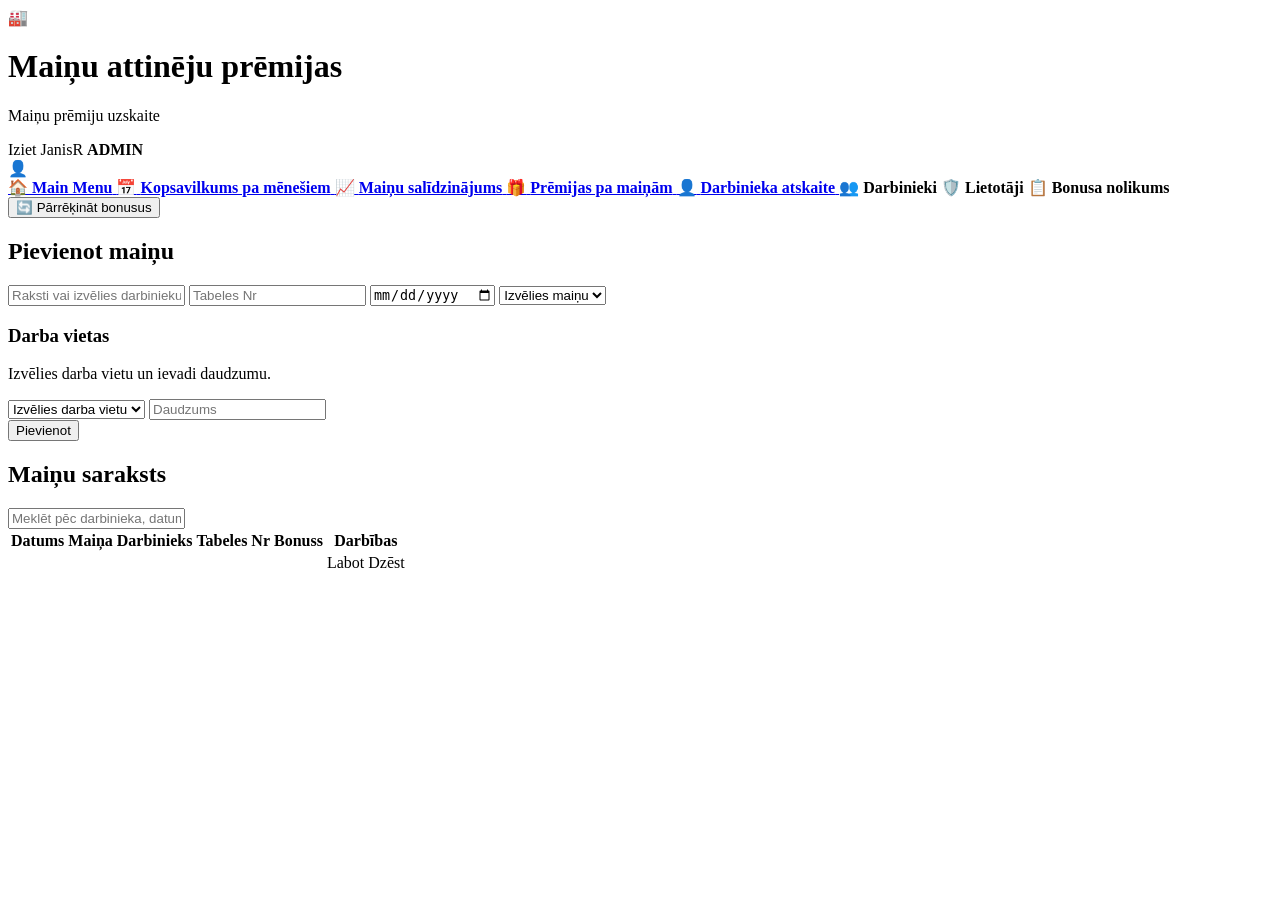
<file: bonussystem/target/classes/templates/index.html>
<!DOCTYPE html>
<html lang="lv" xmlns:th="http://www.thymeleaf.org">
<head>
    <meta charset="UTF-8">
    <title>Bonus System</title>
    <link rel="stylesheet" th:href="@{/css/style.css}">
</head>

<body>

<div class="container">

    <div class="wow-dashboard-header">

        <div class="wow-brand">
		<div class="wow-logo">
    		🏭
		</div>
            <div>
                <h1>Maiņu attinēju prēmijas</h1>
                <p>Maiņu prēmiju uzskaite</p>
            </div>
        </div>

        <div class="wow-user-box" th:if="${session.loggedUser != null}">
            <a th:href="@{/logout}" class="logout-link">Iziet</a>
            <span th:text="${session.loggedUser.username}">JanisR</span>
            <b th:text="${session.loggedUser.role}">ADMIN</b>
            <div class="wow-avatar">👤</div>
        </div>

    </div>

    <div class="wow-menu-card">

        <a class="wow-menu-item active" href="#mainMenu" onclick="showSection('mainMenu')">
            <span>🏠</span>
            <strong>Main Menu</strong>
        </a>

        <a class="wow-menu-item" href="#monthlySummary" onclick="showSection('monthlySummary')">
            <span>📅</span>
            <strong>Kopsavilkums pa mēnešiem</strong>
        </a>

        <a class="wow-menu-item" href="#shiftComparison" onclick="showSection('shiftComparison')">
            <span>📈</span>
            <strong>Maiņu salīdzinājums</strong>
        </a>

        <a class="wow-menu-item" href="#shiftBonus" onclick="showSection('shiftBonus')">
            <span>🎁</span>
            <strong>Prēmijas pa maiņām</strong>
        </a>

        <a class="wow-menu-item" href="#employeeReport" onclick="showSection('employeeReport')">
            <span>👤</span>
            <strong>Darbinieka atskaite</strong>
        </a>

        <a class="wow-menu-item" th:href="@{/employees}">
            <span>👥</span>
            <strong>Darbinieki</strong>
        </a>

        <a class="wow-menu-item" th:href="@{/users}">
            <span>🛡️</span>
            <strong>Lietotāji</strong>
        </a>

        <a class="wow-menu-item" th:href="@{/bonus-rules}">
            <span>📋</span>
            <strong>Bonusa nolikums</strong>
        </a>

        <form th:if="${isAdmin}" th:action="@{/recalculate-bonuses}" method="post" class="wow-recalculate">
            <button type="submit">
                🔄 Pārrēķināt bonusus
            </button>
        </form>

    </div>

    <div id="mainMenu">

        <div class="section-card">
            <h2>Pievienot maiņu</h2>

            <form class="form-grid" th:action="@{/add-record}" method="post">

                <input type="text"
                       id="employeeSearchInput"
                       list="employeeList"
                       placeholder="Raksti vai izvēlies darbinieku"
                       autocomplete="off"
                       required>

                <input type="hidden" name="employeeId" id="employeeIdInput">

                <datalist id="employeeList">
                    <option th:each="employee : ${employees}"
                            th:value="${employee.name}"
                            th:data-id="${employee.id}"
                            th:data-tabeles="${employee.tabelesNr}">
                    </option>
                </datalist>

                <input type="text" id="tabelesNrInput" placeholder="Tabeles Nr" readonly>

                <input type="date" name="date">

                <select name="shiftName" required>
                    <option value="">Izvēlies maiņu</option>
                    <option value="1. maiņa">1. maiņa</option>
                    <option value="2. maiņa">2. maiņa</option>
                    <option value="3. maiņa">3. maiņa</option>
                    <option value="4. maiņa">4. maiņa</option>
                </select>

                <div style="grid-column:1 / -1;">
                    <h3>Darba vietas</h3>
                    <p>Izvēlies darba vietu un ievadi daudzumu.</p>
                </div>

                <div th:each="i : ${#numbers.sequence(1,6)}" class="work-pair">
                    <select name="workType">
                        <option value="">Izvēlies darba vietu</option>
                        <option value="ROBOTS">Robots</option>
                        <option value="CIRSANA">Ciršana</option>
                        <option value="CIRSANA_PILNIE">Ciršana pilnie</option>
                        <option value="CIRSANA_NEPILNIE">Ciršana nepilnie</option>
                        <option value="PILNIE">Pilnie</option>
                        <option value="NEPILNIE">Nepilnie</option>
                        <option value="PAKAPE_I">Pakāpe I</option>
                        <option value="PAKAPE_II">Pakāpe II</option>
                        <option value="PAKAPE_III">Pakāpe III</option>
                        <option value="PAKAPE_IV">Pakāpe IV</option>
                    </select>

                    <input type="number" step="0.01" name="amount" placeholder="Daudzums">
                </div>

                <button type="submit" class="btn primary" style="grid-column:1 / -1;">Pievienot</button>
            </form>
        </div>

        <div class="section-card">
            <h2>Maiņu saraksts</h2>

            <input type="text"
                   id="recordSearch"
                   class="employee-search"
                   placeholder="Meklēt pēc darbinieka, datuma, maiņas vai tabeles nr...">

            <div class="table-scroll">
                <table>
                    <thead>
                    <tr>
                        <th>Datums</th>
                        <th>Maiņa</th>
                        <th>Darbinieks</th>
                        <th>Tabeles Nr</th>
                        <th>Bonuss</th>
                        <th>Darbības</th>
                    </tr>
                    </thead>

                    <tbody>
                    <tr class="record-row" th:each="record : ${records}">
                        <td class="nowrap" th:text="${record.date}"></td>
                        <td class="nowrap" th:text="${record.shiftName}"></td>
                        <td th:text="${record.employee != null ? record.employee.name : '-'}"></td>
                        <td class="nowrap" th:text="${record.tabelesNr}"></td>
                        <td class="bonus-green nowrap" th:text="${#numbers.formatDecimal(record.bonus,1,2)} + ' €'"></td>
                        <td class="nowrap">
                            <a class="small-btn blue" th:href="@{/edit-record/{id}(id=${record.id})}">Labot</a>
                            <a class="small-btn red" th:href="@{/delete-record/{id}(id=${record.id})}"
                               onclick="return confirm('Tiešām dzēst šo ierakstu?')">Dzēst</a>
                        </td>
                    </tr>
                    </tbody>
                </table>
            </div>
        </div>

    </div>

    <div id="monthlySummary" class="section-card" style="display:none;">
        <div class="section-header">
            <div>
                <h2>Kopsavilkums pa mēnešiem</h2>
                <p>Gada izmaksu pārskats</p>
            </div>
            <div class="summary-total nowrap" th:text="${#numbers.formatDecimal(yearlyTotal,1,2)} + ' €'">0.00 €</div>
        </div>

        <form class="year-filter" th:action="@{/}" method="get" onsubmit="setMonthlySummaryHash()">
            <select name="year">
                <option th:each="y : ${years}" th:value="${y}" th:selected="${y == selectedYear}" th:text="${y}"></option>
            </select>
            <button type="submit" class="btn primary">Rādīt gadu</button>
        </form>

        <table>
            <thead>
            <tr>
                <th>Mēnesis</th>
                <th>Kopējā summa</th>
            </tr>
            </thead>
            <tbody>
            <tr th:each="entry : ${monthlySummary}">
                <td class="nowrap" th:text="${entry.key}"></td>
                <td class="bonus-green nowrap" th:text="${#numbers.formatDecimal(entry.value,1,2)} + ' €'"></td>
            </tr>
            </tbody>
        </table>
    </div>

    <div id="shiftComparison" class="section-card" style="display:none;">
        <div class="section-header">
            <div>
                <h2>Maiņu salīdzinājums</h2>
                <p>Maiņu izmaksu pārskats</p>
            </div>
        </div>

        <form class="year-filter" th:action="@{/}" method="get" onsubmit="setShiftComparisonHash()">
            <select name="year">
                <option th:each="y : ${years}" th:value="${y}" th:selected="${y == selectedYear}" th:text="${y}"></option>
            </select>
            <button type="submit" class="btn primary">Rādīt gadu</button>
        </form>

        <div class="chart-card">
            <div class="chart-row" th:each="entry : ${shiftSummary}">
                <div class="chart-label nowrap" th:text="${entry.key}">1. maiņa</div>
                <div class="chart-bar-wrapper">
                    <div class="chart-bar" th:style="'width:' + ${entry.value * 3} + 'px'"></div>
                </div>
                <div class="chart-value nowrap" th:text="${#numbers.formatDecimal(entry.value,1,2)} + ' €'">0.00 €</div>
            </div>
        </div>
    </div>

    <div id="shiftBonus" class="section-card" style="display:none;">
        <div class="section-header">
            <div>
                <h2>Prēmijas pa maiņām</h2>
                <p>Filtrē pēc mēneša, maiņas un darbinieka</p>
            </div>
            <div class="summary-total nowrap" id="shiftBonusTotal">0,00 €</div>
        </div>

        <div class="filter-grid">
            <input type="month" id="shiftBonusMonth">

            <select id="shiftBonusShift">
                <option value="">Visas maiņas</option>
                <option value="1. maiņa">1. maiņa</option>
                <option value="2. maiņa">2. maiņa</option>
                <option value="3. maiņa">3. maiņa</option>
                <option value="4. maiņa">4. maiņa</option>
            </select>

            <select id="shiftBonusEmployee">
                <option value="">Visi darbinieki</option>
                <option th:each="employee : ${employees}" th:value="${employee.id}" th:text="${employee.name}"></option>
            </select>

            <button type="button" class="btn primary" onclick="filterShiftBonus()">Rādīt</button>
        </div>

        <table style="margin-top:22px;">
            <thead>
            <tr>
                <th>Datums</th>
                <th>Maiņa</th>
                <th>Darbinieks</th>
                <th>Bonuss</th>
            </tr>
            </thead>

            <tbody>
            <tr class="shift-bonus-row"
                th:each="record : ${records}"
                th:data-date="${record.date}"
                th:data-shift="${record.shiftName}"
                th:data-employee="${record.employee != null ? record.employee.id : ''}"
                th:data-bonus="${record.bonus}">
                <td class="nowrap" th:text="${record.date}"></td>
                <td class="nowrap" th:text="${record.shiftName}"></td>
                <td th:text="${record.employee != null ? record.employee.name : '-'}"></td>
                <td class="bonus-green nowrap" th:text="${#numbers.formatDecimal(record.bonus,1,2)} + ' €'"></td>
            </tr>
            </tbody>
        </table>
    </div>

    <div id="employeeReport" class="section-card" style="display:none;">
        <div class="section-header">
            <div>
                <h2>Darbinieka prēmiju atskaite</h2>
                <p>Izvēlies darbinieku un mēnesi</p>
            </div>
        </div>

        <form class="filter-grid" th:action="@{/}" method="get" onsubmit="setEmployeeReportHash()">
            <select name="summaryEmployeeId" required>
                <option value="">Izvēlies darbinieku</option>
                <option th:each="employee : ${employees}"
                        th:value="${employee.id}"
                        th:selected="${summaryEmployeeId != null and employee.id == summaryEmployeeId}"
                        th:text="${employee.name}">
                </option>
            </select>

            <input type="month" name="summaryMonth" th:value="${selectedSummaryMonth}" required>

            <button type="submit" class="btn primary">Rādīt atskaiti</button>
        </form>

        <div th:if="${selectedSummaryEmployee != null}" class="employee-report-wrapper">

            <div class="employee-report-title">
                <div>
                    <h3 th:text="${selectedSummaryEmployee.name}">Darbinieks</h3>
                    <p th:text="${selectedSummaryMonth != null and !selectedSummaryMonth.isBlank() ? selectedSummaryMonth : 'Visi mēneši'}">Mēnesis</p>
                </div>

                <div class="employee-bonus-box">
                    <span>Kopējais bonuss</span>
                    <strong class="nowrap" th:text="${#numbers.formatDecimal(employeeTotalBonus,1,2)} + ' €'">0.00 €</strong>
                </div>
            </div>

            <h3 class="stats-title">Vidējie rādītāji</h3>

            <div class="employee-stats-grid">
                <div class="stat-card big"><span>Maiņu skaits</span><strong th:text="${#numbers.formatDecimal(employeeShiftCount,1,0)}">0</strong></div>
                <div class="stat-card big green"><span>Kopā nepilnie</span><strong th:text="${#numbers.formatDecimal(totalNepilnieKopa,1,0)}">0</strong></div>

                <div class="stat-card"><span>Roboti</span><strong th:text="${#numbers.formatDecimal(avgRoboti,1,0)}">0</strong></div>
                <div class="stat-card"><span>Ciršana</span><strong th:text="${#numbers.formatDecimal(avgCirsana,1,0)}">0</strong></div>
                <div class="stat-card"><span>Ciršana pilnie</span><strong th:text="${#numbers.formatDecimal(avgCirsanaPilnie,1,0)}">0</strong></div>
                <div class="stat-card"><span>Ciršana nepilnie</span><strong th:text="${#numbers.formatDecimal(avgCirsanaNepilnie,1,0)}">0</strong></div>
                <div class="stat-card"><span>Pilnie</span><strong th:text="${#numbers.formatDecimal(avgPilnie,1,0)}">0</strong></div>
                <div class="stat-card orange"><span>Nepilnie</span><strong th:text="${#numbers.formatDecimal(avgNepilnie,1,0)}">0</strong></div>
                <div class="stat-card"><span>Pakāpe I</span><strong th:text="${#numbers.formatDecimal(avgPirmaPakape,1,0)}">0</strong></div>
                <div class="stat-card"><span>Pakāpe II</span><strong th:text="${#numbers.formatDecimal(avgOtraPakape,1,0)}">0</strong></div>
                <div class="stat-card"><span>Pakāpe III</span><strong th:text="${#numbers.formatDecimal(avgTreshaPakape,1,0)}">0</strong></div>
                <div class="stat-card"><span>Pakāpe IV</span><strong th:text="${#numbers.formatDecimal(avgCeturtaPakape,1,0)}">0</strong></div>
            </div>

            <div th:if="${employeeRecords.size() == 0}" class="empty-report">
                Šim darbiniekam izvēlētajā mēnesī nav datu.
            </div>

            <div class="report-table-wrapper">
                <table class="report-table" th:if="${employeeRecords.size() > 0}">
                    <thead>
                    <tr>
                        <th>Datums</th>
                        <th>Maiņa</th>
                        <th>Roboti</th>
                        <th>Ciršana</th>
                        <th>C. pilnie</th>
                        <th>C. nepilnie</th>
                        <th>Pilnie</th>
                        <th>Nepilnie</th>
                        <th>I pak.</th>
                        <th>II pak.</th>
                        <th>III pak.</th>
                        <th>IV pak.</th>
                        <th>Bonuss</th>
                    </tr>
                    </thead>

                    <tbody>
                    <tr th:each="record : ${employeeRecords}">
                        <td th:text="${record.date}"></td>
                        <td th:text="${record.shiftName}"></td>
                        <td th:text="${record.roboti == 0 ? '-' : #numbers.formatDecimal(record.roboti,1,0)}"></td>
                        <td th:text="${record.cirsana == 0 ? '-' : #numbers.formatDecimal(record.cirsana,1,0)}"></td>
                        <td th:text="${record.cirsanaPilnie == 0 ? '-' : #numbers.formatDecimal(record.cirsanaPilnie,1,0)}"></td>
                        <td th:text="${record.cirsanaNepilnie == 0 ? '-' : #numbers.formatDecimal(record.cirsanaNepilnie,1,0)}"></td>
                        <td th:text="${record.pilnie == 0 ? '-' : #numbers.formatDecimal(record.pilnie,1,0)}"></td>
                        <td th:text="${record.nepilnie == 0 ? '-' : #numbers.formatDecimal(record.nepilnie,1,0)}"></td>
                        <td th:text="${record.pirmaPakape == 0 ? '-' : #numbers.formatDecimal(record.pirmaPakape,1,0)}"></td>
                        <td th:text="${record.otraPakape == 0 ? '-' : #numbers.formatDecimal(record.otraPakape,1,0)}"></td>
                        <td th:text="${record.treshaPakape == 0 ? '-' : #numbers.formatDecimal(record.treshaPakape,1,0)}"></td>
                        <td th:text="${record.ceturtaPakape == 0 ? '-' : #numbers.formatDecimal(record.ceturtaPakape,1,0)}"></td>
                        <td class="bonus-green" th:text="${#numbers.formatDecimal(record.bonus,1,2)} + ' €'"></td>
                    </tr>
                    </tbody>
                </table>
            </div>

        </div>
    </div>

</div>

<script>
    const employeeSearchInput = document.getElementById("employeeSearchInput");
    const employeeIdInput = document.getElementById("employeeIdInput");
    const tabelesNrInput = document.getElementById("tabelesNrInput");

    if (employeeSearchInput) {
        employeeSearchInput.addEventListener("input", function () {
            const value = this.value.trim();

            employeeIdInput.value = "";
            tabelesNrInput.value = "";

            document.querySelectorAll("#employeeList option").forEach(function (option) {
                if (option.value === value) {
                    employeeIdInput.value = option.getAttribute("data-id");
                    tabelesNrInput.value = option.getAttribute("data-tabeles") || "";
                }
            });
        });
    }

    const addRecordForm = document.querySelector("form[action='/add-record']");

    if (addRecordForm) {
        addRecordForm.addEventListener("submit", function (e) {
            if (!employeeIdInput.value) {
                e.preventDefault();
                alert("Izvēlies darbinieku no saraksta.");
            }
        });
    }

    const recordSearch = document.getElementById("recordSearch");

    if (recordSearch) {
        recordSearch.addEventListener("keyup", function () {
            const value = this.value.toLowerCase();
            const rows = document.querySelectorAll(".record-row");

            rows.forEach(function (row) {
                const text = row.innerText.toLowerCase();
                row.style.display = text.includes(value) ? "" : "none";
            });
        });
    }

    function hideAllSections() {
        document.getElementById("mainMenu").style.display = "none";
        document.getElementById("monthlySummary").style.display = "none";
        document.getElementById("shiftComparison").style.display = "none";
        document.getElementById("shiftBonus").style.display = "none";
        document.getElementById("employeeReport").style.display = "none";
    }

    function showSection(id) {
        hideAllSections();

        document.querySelectorAll(".wow-menu-item").forEach(item => {
            item.classList.remove("active");
        });

        const activeItem = document.querySelector('.wow-menu-item[href="#' + id + '"]');
        if (activeItem) {
            activeItem.classList.add("active");
        }

        const section = document.getElementById(id);
        if (section) {
            section.style.display = "block";
        }

        if (id === "shiftBonus") {
            filterShiftBonus();
        }
    }

    function setEmployeeReportHash() {
        setTimeout(function () {
            window.location.hash = "employeeReport";
        }, 10);
    }

    function setMonthlySummaryHash() {
        setTimeout(function () {
            window.location.hash = "monthlySummary";
        }, 10);
    }

    function setShiftComparisonHash() {
        setTimeout(function () {
            window.location.hash = "shiftComparison";
        }, 10);
    }

    function formatEuro(value) {
        return value.toLocaleString("lv-LV", {
            minimumFractionDigits: 2,
            maximumFractionDigits: 2
        }) + " €";
    }

    function parseBonus(value) {
        if (!value) return 0;
        return Number(String(value).replace(",", ".")) || 0;
    }

    function filterShiftBonus() {
        const monthInput = document.getElementById("shiftBonusMonth");
        const shiftInput = document.getElementById("shiftBonusShift");
        const employeeInput = document.getElementById("shiftBonusEmployee");

        if (!monthInput || !shiftInput || !employeeInput) return;

        const month = monthInput.value;
        const shift = shiftInput.value;
        const employee = employeeInput.value;

        const rows = document.querySelectorAll(".shift-bonus-row");

        let total = 0;

        rows.forEach(row => {
            const rowDate = row.getAttribute("data-date") || "";
            const rowMonth = rowDate.substring(0, 7);
            const rowShift = row.getAttribute("data-shift") || "";
            const rowEmployee = row.getAttribute("data-employee") || "";
            const rowBonus = parseBonus(row.getAttribute("data-bonus"));

            const monthOk = !month || rowMonth === month;
            const shiftOk = !shift || rowShift === shift;
            const employeeOk = !employee || rowEmployee === employee;

            if (monthOk && shiftOk && employeeOk) {
                row.style.display = "";
                total += rowBonus;
            } else {
                row.style.display = "none";
            }
        });

        const totalEl = document.getElementById("shiftBonusTotal");
        if (totalEl) totalEl.innerText = formatEuro(total);
    }

    window.addEventListener("load", function () {
        const hasEmployeeReportParams = window.location.href.includes("summaryEmployeeId");

        if (window.location.hash === "#monthlySummary") {
            showSection("monthlySummary");
        } else if (window.location.hash === "#shiftComparison") {
            showSection("shiftComparison");
        } else if (window.location.hash === "#shiftBonus") {
            showSection("shiftBonus");
        } else if (window.location.hash === "#employeeReport" || hasEmployeeReportParams) {
            showSection("employeeReport");
        } else {
            showSection("mainMenu");
        }
    });

    window.addEventListener("hashchange", function () {
        if (window.location.hash === "#monthlySummary") {
            showSection("monthlySummary");
        } else if (window.location.hash === "#shiftComparison") {
            showSection("shiftComparison");
        } else if (window.location.hash === "#shiftBonus") {
            showSection("shiftBonus");
        } else if (window.location.hash === "#employeeReport") {
            showSection("employeeReport");
        } else {
            showSection("mainMenu");
        }
    });
</script>

</body>
</html>
</file>
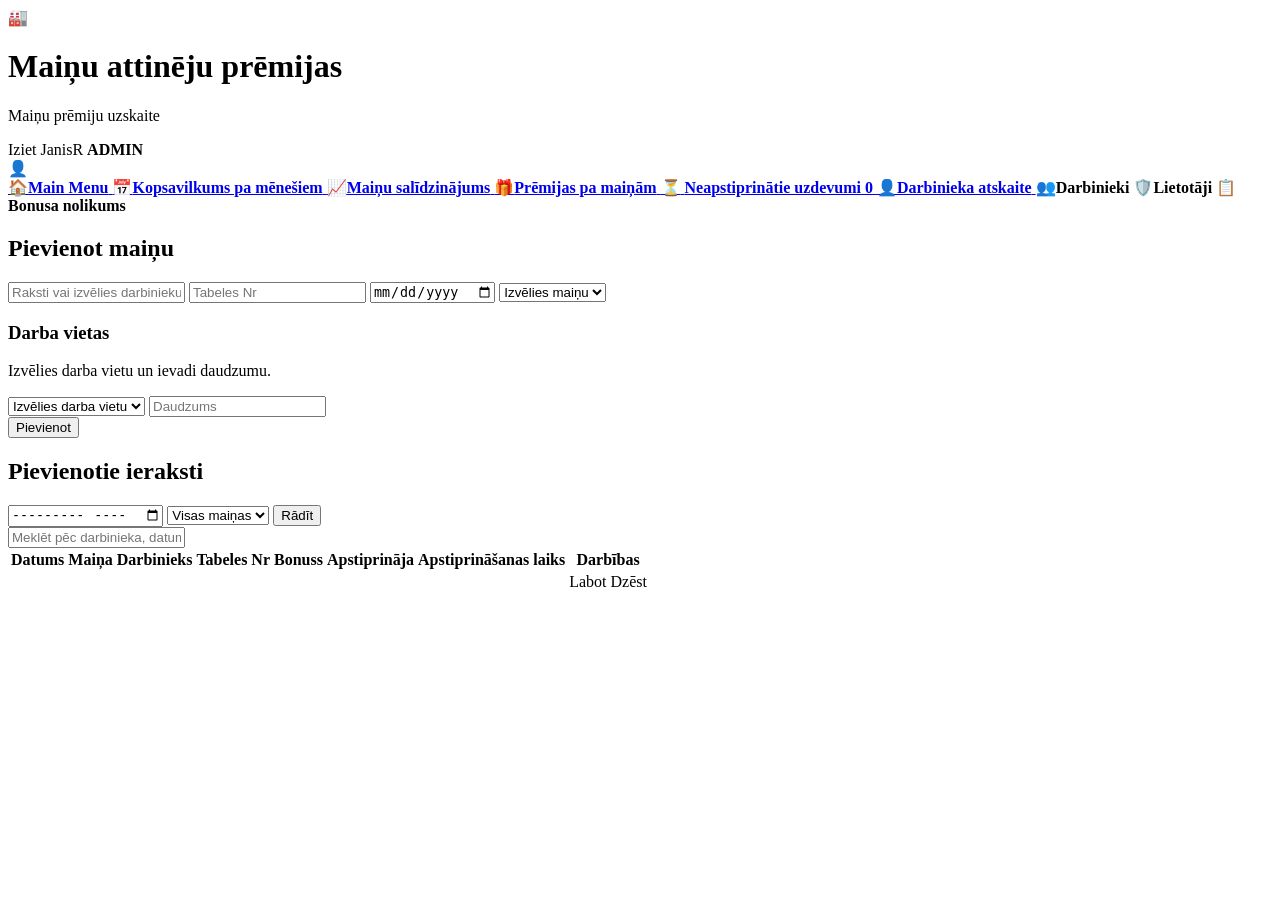
<file: src/main/resources/templates/index.html>
<!DOCTYPE html>
<html lang="lv" xmlns:th="http://www.thymeleaf.org">
<head>
    <meta charset="UTF-8">
    <title>Bonus System</title>
    <link rel="stylesheet" th:href="@{/css/style.css}">
</head>

<body>

<div class="container">

    <div class="wow-dashboard-header">
        <div class="wow-brand">
            <div class="wow-logo">🏭</div>
            <div>
                <h1>Maiņu attinēju prēmijas</h1>
                <p>Maiņu prēmiju uzskaite</p>
            </div>
        </div>

        <div class="wow-user-box" th:if="${session.loggedUser != null}">
            <a th:href="@{/logout}" class="logout-link">Iziet</a>
            <span th:text="${session.loggedUser.username}">JanisR</span>
            <b th:text="${session.loggedUser.role}">ADMIN</b>
            <div class="wow-avatar">👤</div>
        </div>
    </div>

    <div class="wow-menu-card">
        <a class="wow-menu-item active" href="#mainMenu" onclick="showSection('mainMenu')">
            <span>🏠</span><strong>Main Menu</strong>
        </a>

        <a class="wow-menu-item" href="#monthlySummary" onclick="showSection('monthlySummary')">
            <span>📅</span><strong>Kopsavilkums pa mēnešiem</strong>
        </a>

        <a class="wow-menu-item" href="#shiftComparison" onclick="showSection('shiftComparison')">
            <span>📈</span><strong>Maiņu salīdzinājums</strong>
        </a>

        <a class="wow-menu-item" href="#shiftBonus" onclick="showSection('shiftBonus')">
            <span>🎁</span><strong>Prēmijas pa maiņām</strong>
        </a>

        <a class="wow-menu-item" th:if="${isAdmin}" href="#pendingTasks" onclick="showSection('pendingTasks')">
            <span>⏳</span>
            <strong>Neapstiprinātie uzdevumi</strong>
            <b class="pending-badge" th:text="${pendingCount}">0</b>
        </a>

        <a class="wow-menu-item" href="#employeeReport" onclick="showSection('employeeReport')">
            <span>👤</span><strong>Darbinieka atskaite</strong>
        </a>

        <a class="wow-menu-item" th:href="@{/employees}">
            <span>👥</span><strong>Darbinieki</strong>
        </a>

        <a class="wow-menu-item" th:if="${isAdmin}" th:href="@{/users}">
            <span>🛡️</span><strong>Lietotāji</strong>
        </a>

        <a class="wow-menu-item" th:href="@{/bonus-rules}">
            <span>📋</span><strong>Bonusa nolikums</strong>
        </a>
    </div>

    <div id="mainMenu">
        <div class="section-card">
            <h2>Pievienot maiņu</h2>

            <form id="addRecordForm" class="form-grid" th:action="@{/add-record}" method="post">

                <input type="text"
                       id="employeeSearchInput"
                       list="employeeList"
                       placeholder="Raksti vai izvēlies darbinieku"
                       autocomplete="off"
                       required>

                <input type="hidden" name="employeeId" id="employeeIdInput">

                <datalist id="employeeList">
                    <option th:each="employee : ${employees}"
                            th:value="${employee.name}"
                            th:data-id="${employee.id}"
                            th:data-tabeles="${employee.tabelesNr}">
                    </option>
                </datalist>

                <input type="text" id="tabelesNrInput" placeholder="Tabeles Nr" readonly>

                <input type="date" name="date" th:value="${todayDate}">

                <select name="shiftName" required>
                    <option value="">Izvēlies maiņu</option>
                    <option value="1. maiņa">1. maiņa</option>
                    <option value="2. maiņa">2. maiņa</option>
                    <option value="3. maiņa">3. maiņa</option>
                    <option value="4. maiņa">4. maiņa</option>
                </select>

                <div style="grid-column:1 / -1;">
                    <h3>Darba vietas</h3>
                    <p>Izvēlies darba vietu un ievadi daudzumu.</p>
                </div>

                <div th:each="i : ${#numbers.sequence(1,6)}" class="work-pair">
                    <select name="workType">
                        <option value="">Izvēlies darba vietu</option>
                        <option value="ROBOTS">Robots</option>
                        <option value="CIRSANA">Ciršana</option>
                        <option value="CIRSANA_PILNIE">Ciršana pilnie</option>
                        <option value="CIRSANA_NEPILNIE">Ciršana nepilnie</option>
                        <option value="PILNIE">Pilnie</option>
                        <option value="NEPILNIE">Nepilnie</option>
                        <option value="PAKAPE_I">Pakāpe I</option>
                        <option value="PAKAPE_II">Pakāpe II</option>
                        <option value="PAKAPE_III">Pakāpe III</option>
                        <option value="PAKAPE_IV">Pakāpe IV</option>
                    </select>

                    <input type="number" step="0.01" name="amount" placeholder="Daudzums">
                </div>

                <button type="submit" class="btn primary" style="grid-column:1 / -1;">Pievienot</button>
            </form>
        </div>

        <div class="section-card">
            <h2>Pievienotie ieraksti</h2>

            <form class="filter-grid" th:action="@{/}" method="get">
                <input type="month" name="month" th:value="${selectedMonth}">

                <select name="shiftName">
                    <option value="ALL" th:selected="${selectedShift == 'ALL'}">Visas maiņas</option>
                    <option value="1. maiņa" th:selected="${selectedShift == '1. maiņa'}">1. maiņa</option>
                    <option value="2. maiņa" th:selected="${selectedShift == '2. maiņa'}">2. maiņa</option>
                    <option value="3. maiņa" th:selected="${selectedShift == '3. maiņa'}">3. maiņa</option>
                    <option value="4. maiņa" th:selected="${selectedShift == '4. maiņa'}">4. maiņa</option>
                </select>

                <button type="submit" class="btn primary">Rādīt</button>
            </form>

            <input type="text"
                   id="recordSearch"
                   class="employee-search"
                   placeholder="Meklēt pēc darbinieka, datuma, maiņas vai tabeles nr...">

            <div class="table-scroll">
                <table>
                    <thead>
                    <tr>
                        <th>Datums</th>
                        <th>Maiņa</th>
                        <th>Darbinieks</th>
                        <th>Tabeles Nr</th>
                        <th>Bonuss</th>
                        <th>Apstiprināja</th>
                        <th>Apstiprināšanas laiks</th>
                        <th>Darbības</th>
                    </tr>
                    </thead>

                    <tbody>
                    <tr class="record-row" th:each="record : ${records}">
                        <td class="nowrap" th:text="${record.date}"></td>
                        <td class="nowrap" th:text="${record.shiftName}"></td>
                        <td th:text="${record.employee != null ? record.employee.name : '-'}"></td>
                        <td class="nowrap" th:text="${record.tabelesNr}"></td>
                        <td class="bonus-green nowrap" th:text="${#numbers.formatDecimal(record.bonus,1,2)} + ' €'"></td>
                        <td class="nowrap" th:text="${record.approvedBy != null ? record.approvedBy : '-'}"></td>
                        <td class="nowrap" th:text="${record.approvedAt != null ? #temporals.format(record.approvedAt, 'dd.MM.yyyy HH:mm') : '-'}"></td>
                        <td class="nowrap">
                            <a class="small-btn blue" th:href="@{/edit-record/{id}(id=${record.id})}">Labot</a>
                            <a class="small-btn red"
                               th:href="@{/delete-record/{id}(id=${record.id})}"
                               onclick="return confirm('Tiešām dzēst šo ierakstu?')">Dzēst</a>
                        </td>
                    </tr>
                    </tbody>
                </table>
            </div>
        </div>
    </div>

    <div id="monthlySummary" class="section-card" style="display:none;">
        <div class="section-header">
            <div>
                <h2>Kopsavilkums pa mēnešiem</h2>
                <p>Gada izmaksu pārskats</p>
            </div>
            <div class="summary-total nowrap" th:text="${#numbers.formatDecimal(yearlyTotal,1,2)} + ' €'">0.00 €</div>
        </div>

        <form class="year-filter" th:action="@{/}" method="get" onsubmit="setMonthlySummaryHash()">
            <select name="year">
                <option th:each="y : ${years}"
                        th:value="${y}"
                        th:selected="${y == selectedYear}"
                        th:text="${y}">
                </option>
            </select>
            <button type="submit" class="btn primary">Rādīt gadu</button>
        </form>

        <table>
            <thead>
            <tr>
                <th>Mēnesis</th>
                <th>Kopējā summa</th>
            </tr>
            </thead>
            <tbody>
            <tr th:each="entry : ${monthlySummary}"
                class="clickable-month-row"
                th:attr="data-month=${entry.key}"
                onclick="openMonthSummary(this)">
                <td class="nowrap" th:text="${entry.key}"></td>
                <td class="bonus-green nowrap" th:text="${#numbers.formatDecimal(entry.value,1,2)} + ' €'"></td>
            </tr>
            </tbody>
        </table>

        <div class="position-wow-section">
            <div class="section-header position-header">
                <div>
                    <h2>📊 Vidējā prēmija pa pozīcijām</h2>
                    <p>Aprēķins pēc izvēlētā mēneša sadaļā "Maiņu salīdzinājums"</p>
                </div>
                <div class="summary-total nowrap" th:text="${selectedShiftCompareMonth}">2026-01</div>
            </div>

            <div class="position-wow-grid">
                <div class="position-wow-card"
                     th:each="position, iter : ${positionBonusRanking}"
                     th:classappend="${position.code == 'ROBOTS' ? ' robot-card' : position.code == 'CIRSANA' ? ' cut-card' : position.code == 'PILNIE' ? ' full-card' : ' partial-card'}">

                    <div class="position-card-top">
                        <div class="position-icon" th:text="${position.icon}">🤖</div>
                        <div>
                            <h3 th:text="${position.name}">Robots</h3>
                            <p>Vidējais bonuss pa maiņu</p>
                        </div>
                    </div>

                    <div class="position-money" th:text="${#numbers.formatDecimal(position.averageBonus,1,2)} + ' €'">0.00 €</div>

                    <div class="position-place">
                        <span th:text="${iter.index + 1} + '. vieta'">1. vieta</span>
                    </div>

                    <div class="position-mini-line"><div></div></div>

                    <div class="position-small-text">
                        Ieraksti:
                        <b th:text="${position.count}">0</b>
                    </div>
                </div>
            </div>

            <div class="position-bottom-grid">
                <div class="position-table-card">
                    <h3>Vidējā prēmija pa pozīcijām pa maiņām</h3>

                    <div class="table-scroll">
                        <table>
                            <thead>
                            <tr>
                                <th>Pozīcija</th>
                                <th>1. maiņa</th>
                                <th>2. maiņa</th>
                                <th>3. maiņa</th>
                                <th>4. maiņa</th>
                                <th>Kopā vidēji</th>
                            </tr>
                            </thead>

                            <tbody>
                            <tr th:each="position : ${positionBonusStats.values()}">
                                <td>
                                    <span th:text="${position.icon}">🤖</span>
                                    <strong th:text="${position.name}">Robots</strong>
                                </td>
                                <td th:text="${#numbers.formatDecimal(position.shiftAverages['1. maiņa'],1,2)} + ' €'">0.00 €</td>
                                <td th:text="${#numbers.formatDecimal(position.shiftAverages['2. maiņa'],1,2)} + ' €'">0.00 €</td>
                                <td th:text="${#numbers.formatDecimal(position.shiftAverages['3. maiņa'],1,2)} + ' €'">0.00 €</td>
                                <td th:text="${#numbers.formatDecimal(position.shiftAverages['4. maiņa'],1,2)} + ' €'">0.00 €</td>
                                <td class="bonus-green" th:text="${#numbers.formatDecimal(position.averageBonus,1,2)} + ' €'">0.00 €</td>
                            </tr>
                            </tbody>
                        </table>
                    </div>
                </div>

                <div class="position-ranking-card">
                    <h3>🏆 TOP pozīcijas</h3>

                    <div class="position-rank-row" th:each="position, iter : ${positionBonusRanking}">
                        <span th:text="${iter.index == 0 ? '🥇' : iter.index == 1 ? '🥈' : iter.index == 2 ? '🥉' : '🏅'}">🥇</span>
                        <div>
                            <strong th:text="${position.name}">Pilnie</strong>
                            <p th:text="${#numbers.formatDecimal(position.averageBonus,1,2)} + ' €'">0.00 €</p>
                        </div>
                    </div>
                </div>
            </div>
        </div>
    </div>

    <div id="shiftComparison" class="section-card" style="display:none;">
        <div class="section-header">
            <div>
                <h2>Maiņu salīdzinājums</h2>
                <p>Maiņu izmaksu, vidējo rādītāju un kopējo apjomu pārskats</p>
            </div>
        </div>

        <form class="year-filter" th:action="@{/}" method="get" onsubmit="setShiftComparisonHash()">
            <select name="year">
                <option th:each="y : ${years}"
                        th:value="${y}"
                        th:selected="${y == selectedYear}"
                        th:text="${y}">
                </option>
            </select>

            <input type="month" name="shiftCompareMonth" th:value="${selectedShiftCompareMonth}">
            <button type="submit" class="btn primary">Rādīt</button>
        </form>

        <div class="chart-card">
            <div class="chart-row" th:each="entry : ${shiftSummary}">
                <div class="chart-label nowrap" th:text="${entry.key}">1. maiņa</div>
                <div class="chart-bar-wrapper">
                    <div class="chart-bar" th:style="'width:' + ${entry.value * 3} + 'px'"></div>
                </div>
                <div class="chart-value nowrap" th:text="${#numbers.formatDecimal(entry.value,1,2)} + ' €'">0.00 €</div>
            </div>
        </div>

        <h3 class="stats-title">Vidējie rādītāji pa maiņām</h3>

        <div class="shift-wow-grid">
            <div class="shift-wow-card" th:each="stat : ${shiftStats.values()}">

                <div class="shift-wow-top">
                    <div>
                        <h3 th:text="${stat.shiftName}">1. maiņa</h3>
                        <p th:text="'Maiņu skaits: ' + ${stat.shiftCount}">Maiņu skaits: 0</p>
                    </div>

                    <div class="shift-wow-money" th:text="${#numbers.formatDecimal(stat.totalBonus,1,2)} + ' €'">0.00 €</div>
                </div>

                <div class="shift-mini-stats">
                    <div><span>Roboti</span><b th:text="${#numbers.formatDecimal(stat.avgRoboti,1,0)}">0</b></div>
                    <div><span>Pilnie</span><b th:text="${#numbers.formatDecimal(stat.avgPilnie,1,0)}">0</b></div>
                    <div><span>Nepilnie</span><b th:text="${#numbers.formatDecimal(stat.avgNepilnie,1,0)}">0</b></div>
                    <div><span>Pakāpe I</span><b th:text="${#numbers.formatDecimal(stat.avgPirmaPakape,1,0)}">0</b></div>
                    <div><span>Pakāpe II</span><b th:text="${#numbers.formatDecimal(stat.avgOtraPakape,1,0)}">0</b></div>
                    <div><span>Pakāpe III</span><b th:text="${#numbers.formatDecimal(stat.avgTreshaPakape,1,0)}">0</b></div>
                    <div><span>Pakāpe IV</span><b th:text="${#numbers.formatDecimal(stat.avgCeturtaPakape,1,0)}">0</b></div>
                </div>

                <div class="shift-leaders">
                    <h4>🏆 Top 2 prēmiju līderi</h4>

                    <div class="leader-row" th:each="leader, iter : ${stat.topLeaders}">
                        <span th:text="${iter.index == 0 ? '🥇' : '🥈'}">🥇</span>
                        <strong th:text="${leader.name}">Darbinieks</strong>
                        <b th:text="${#numbers.formatDecimal(leader.bonus,1,2)} + ' €'">0.00 €</b>
                    </div>

                    <div class="leader-empty" th:if="${stat.topLeaders.size() == 0}">
                        Nav datu
                    </div>
                </div>
            </div>
        </div>

        <div class="section-card" style="margin-top:25px;">
            <h3>📦 Kopējie apjomi pa maiņām</h3>

            <div class="table-scroll">
                <table>
                    <thead>
                    <tr>
                        <th>Maiņa</th>
                        <th>Roboti</th>
                        <th>Pilnie</th>
                        <th>Nepilnie</th>
                        <th>I pakāpe</th>
                        <th>II pakāpe</th>
                        <th>III pakāpe</th>
                        <th>IV pakāpe</th>
                        <th>Kopā</th>
                    </tr>
                    </thead>

                    <tbody>
                    <tr th:each="entry : ${shiftTotals}">
                        <td class="nowrap" th:text="${entry.key}">1. maiņa</td>
                        <td th:text="${#numbers.formatDecimal(entry.value.roboti,1,0)}">0</td>
                        <td th:text="${#numbers.formatDecimal(entry.value.pilnie,1,0)}">0</td>
                        <td th:text="${#numbers.formatDecimal(entry.value.nepilnie,1,0)}">0</td>
                        <td th:text="${#numbers.formatDecimal(entry.value.pirmaPakape,1,0)}">0</td>
                        <td th:text="${#numbers.formatDecimal(entry.value.otraPakape,1,0)}">0</td>
                        <td th:text="${#numbers.formatDecimal(entry.value.treshaPakape,1,0)}">0</td>
                        <td th:text="${#numbers.formatDecimal(entry.value.ceturtaPakape,1,0)}">0</td>
                        <td class="bonus-green" th:text="${#numbers.formatDecimal(entry.value.kopa,1,0)}">0</td>
                    </tr>

                    <tr style="font-weight:900;">
                        <td class="nowrap">KOPĀ</td>
                        <td th:text="${#numbers.formatDecimal(grandTotal.roboti,1,0)}">0</td>
                        <td th:text="${#numbers.formatDecimal(grandTotal.pilnie,1,0)}">0</td>
                        <td th:text="${#numbers.formatDecimal(grandTotal.nepilnie,1,0)}">0</td>
                        <td th:text="${#numbers.formatDecimal(grandTotal.pirmaPakape,1,0)}">0</td>
                        <td th:text="${#numbers.formatDecimal(grandTotal.otraPakape,1,0)}">0</td>
                        <td th:text="${#numbers.formatDecimal(grandTotal.treshaPakape,1,0)}">0</td>
                        <td th:text="${#numbers.formatDecimal(grandTotal.ceturtaPakape,1,0)}">0</td>
                        <td class="bonus-green" th:text="${#numbers.formatDecimal(grandTotal.kopa,1,0)}">0</td>
                    </tr>
                    </tbody>
                </table>
            </div>
        </div>
    </div>

    <div id="shiftBonus" class="section-card" style="display:none;">
        <div class="section-header">
            <div>
                <h2>Prēmijas pa maiņām</h2>
                <p>Filtrē pēc mēneša, maiņas un darbinieka</p>
            </div>
            <div class="summary-total nowrap" id="shiftBonusTotal">0,00 €</div>
        </div>

        <div class="filter-grid">
            <input type="month" id="shiftBonusMonth" th:value="${currentMonth}">

            <select id="shiftBonusShift">
                <option value="">Visas maiņas</option>
                <option value="1. maiņa">1. maiņa</option>
                <option value="2. maiņa">2. maiņa</option>
                <option value="3. maiņa">3. maiņa</option>
                <option value="4. maiņa">4. maiņa</option>
            </select>

            <select id="shiftBonusEmployee">
                <option value="">Visi darbinieki</option>
                <option th:each="employee : ${employees}" th:value="${employee.id}" th:text="${employee.name}"></option>
            </select>

            <button type="button" class="btn primary" onclick="filterShiftBonus()">Rādīt</button>
        </div>

        <table style="margin-top:22px;">
            <thead>
            <tr>
                <th>Datums</th>
                <th>Maiņa</th>
                <th>Darbinieks</th>
                <th>Bonuss</th>
                <th>Skatīt</th>
            </tr>
            </thead>

            <tbody>
            <tr class="shift-bonus-row"
                th:each="record : ${records}"
                th:data-date="${record.date}"
                th:data-shift="${record.shiftName}"
                th:data-employee="${record.employee != null ? record.employee.id : ''}"
                th:data-bonus="${record.bonus}">
                <td class="nowrap" th:text="${record.date}"></td>
                <td class="nowrap" th:text="${record.shiftName}"></td>
                <td th:text="${record.employee != null ? record.employee.name : '-'}"></td>
                <td class="bonus-green nowrap" th:text="${#numbers.formatDecimal(record.bonus,1,2)} + ' €'"></td>
                <td>
                    <a class="small-btn blue shift-view-link"
                       th:if="${record.employee != null}"
                       th:data-employee-id="${record.employee.id}"
                       href="#">
                        Atvērt
                    </a>
                    <span th:if="${record.employee == null}">-</span>
                </td>
            </tr>
            </tbody>
        </table>
    </div>


 <div id="pendingTasks" class="section-card" style="display:none;" th:if="${isAdmin}">
    <div class="section-header">
        <div>
            <h2>⏳ Neapstiprinātie uzdevumi</h2>
            <p>Šie ieraksti vēl nav apstiprināti un neiet statistikā.</p>
        </div>

        <div class="summary-total nowrap">
            <span th:text="${pendingCount}">0</span> gaida
        </div>
    </div>

    <div class="pending-header-actions">
        <form action="/pending-records/import-valmiera" method="post">
            <button type="submit" class="btn primary">
                📥 Importēt no Valmiera Glass
            </button>
        </form>

        <a class="btn ghost" href="/pending-records">
            Pilnais skats
        </a>
    </div>

        <div class="filter-grid" style="grid-template-columns: 220px 1fr; margin-bottom: 18px;">
            <select id="pendingShiftFilter">
                <option value="">Visas maiņas</option>
                <option value="1. maiņa">1. maiņa</option>
                <option value="2. maiņa">2. maiņa</option>
                <option value="3. maiņa">3. maiņa</option>
                <option value="4. maiņa">4. maiņa</option>
            </select>

            <input type="text"
                   id="pendingSearch"
                   placeholder="Meklēt pēc darbinieka, tabeles nr., datuma vai maiņas...">
        </div>

        <div th:if="${pendingRecords.size() == 0}" class="empty-report">
            Nav neapstiprinātu uzdevumu.
        </div>

        <div th:if="${pendingRecords.size() > 0}" style="display:flex; flex-direction:column; gap:12px; position:relative; z-index:3;">
            <div class="pending-row"
                 th:each="record : ${pendingRecords}"
                 th:data-shift="${record.shiftName}"
                 style="display:grid; grid-template-columns: 260px 130px 1fr 95px 270px; gap:14px; align-items:center; padding:14px; border-radius:18px; background:rgba(255,255,255,.055); border:1px solid rgba(255,255,255,.11);">

                <div style="min-width:0;">
                    <strong style="display:block; color:#fff; font-size:16px; white-space:normal; line-height:1.2;"
                            th:text="${record.employee != null ? record.employee.name : '-'}">
                        Darbinieks
                    </strong>
                    <span style="display:block; margin-top:5px; color:#b8c6d8; font-size:13px; font-weight:800;"
                          th:text="'Tabeles Nr: ' + ${record.tabelesNr}">
                        Tabeles Nr
                    </span>
                </div>

                <div>
                    <strong style="display:block; color:#fff;" th:text="${record.date}">2026-06-10</strong>
                    <span style="display:block; margin-top:5px; color:#bfdbfe; font-weight:900;" th:text="${record.shiftName}">1. maiņa</span>
                </div>

                <div style="display:flex; gap:7px; flex-wrap:wrap;">
                    <span th:if="${record.roboti > 0}" style="padding:6px 9px; border-radius:999px; background:rgba(37,99,235,.16); border:1px solid rgba(96,165,250,.22); font-size:12px; font-weight:900;" th:text="'Roboti: ' + ${#numbers.formatDecimal(record.roboti,1,0)}"></span>
                    <span th:if="${record.cirsana > 0}" style="padding:6px 9px; border-radius:999px; background:rgba(37,99,235,.16); border:1px solid rgba(96,165,250,.22); font-size:12px; font-weight:900;" th:text="'Cirš.: ' + ${#numbers.formatDecimal(record.cirsana,1,0)}"></span>
                    <span th:if="${record.cirsanaPilnie > 0}" style="padding:6px 9px; border-radius:999px; background:rgba(37,99,235,.16); border:1px solid rgba(96,165,250,.22); font-size:12px; font-weight:900;" th:text="'C. pilnie: ' + ${#numbers.formatDecimal(record.cirsanaPilnie,1,0)}"></span>
                    <span th:if="${record.cirsanaNepilnie > 0}" style="padding:6px 9px; border-radius:999px; background:rgba(37,99,235,.16); border:1px solid rgba(96,165,250,.22); font-size:12px; font-weight:900;" th:text="'C. nep.: ' + ${#numbers.formatDecimal(record.cirsanaNepilnie,1,0)}"></span>
                    <span th:if="${record.pilnie > 0}" style="padding:6px 9px; border-radius:999px; background:rgba(34,197,94,.14); border:1px solid rgba(74,222,128,.22); font-size:12px; font-weight:900;" th:text="'Pilnie: ' + ${#numbers.formatDecimal(record.pilnie,1,0)}"></span>
                    <span th:if="${record.nepilnie > 0}" style="padding:6px 9px; border-radius:999px; background:rgba(249,115,22,.14); border:1px solid rgba(251,146,60,.22); font-size:12px; font-weight:900;" th:text="'Nepilnie: ' + ${#numbers.formatDecimal(record.nepilnie,1,0)}"></span>
                    <span th:if="${record.pirmaPakape > 0}" style="padding:6px 9px; border-radius:999px; background:rgba(147,51,234,.15); border:1px solid rgba(168,85,247,.24); font-size:12px; font-weight:900;" th:text="'I: ' + ${#numbers.formatDecimal(record.pirmaPakape,1,0)}"></span>
                    <span th:if="${record.otraPakape > 0}" style="padding:6px 9px; border-radius:999px; background:rgba(147,51,234,.15); border:1px solid rgba(168,85,247,.24); font-size:12px; font-weight:900;" th:text="'II: ' + ${#numbers.formatDecimal(record.otraPakape,1,0)}"></span>
                    <span th:if="${record.treshaPakape > 0}" style="padding:6px 9px; border-radius:999px; background:rgba(147,51,234,.15); border:1px solid rgba(168,85,247,.24); font-size:12px; font-weight:900;" th:text="'III: ' + ${#numbers.formatDecimal(record.treshaPakape,1,0)}"></span>
                    <span th:if="${record.ceturtaPakape > 0}" style="padding:6px 9px; border-radius:999px; background:rgba(147,51,234,.15); border:1px solid rgba(168,85,247,.24); font-size:12px; font-weight:900;" th:text="'IV: ' + ${#numbers.formatDecimal(record.ceturtaPakape,1,0)}"></span>
                </div>

                <div>
                    <strong class="bonus-green nowrap" style="display:block; font-size:16px;" th:text="${#numbers.formatDecimal(record.bonus,1,2)} + ' €'">0.00 €</strong>
                    <span class="pending-status" style="margin-top:6px;">Gaida</span>
                </div>

                <div style="display:flex; gap:7px; justify-content:flex-end; flex-wrap:nowrap;">
                    <a class="small-btn green"
                       th:href="@{/approve-record/{id}(id=${record.id})}"
                       onclick="return confirm('Apstiprināt šo ierakstu?')">Apstiprināt</a>

                    <a class="small-btn blue" th:href="@{/edit-record/{id}(id=${record.id})}">Labot</a>

                    <a class="small-btn red"
                       th:href="@{/delete-record/{id}(id=${record.id})}"
                       onclick="return confirm('Tiešām dzēst šo ierakstu?')">Dzēst</a>
                </div>
            </div>
        </div>
    </div>


    <div id="employeeReport" class="section-card" style="display:none;">
        <div class="section-header">
            <div>
                <h2>Darbinieka prēmiju atskaite</h2>
                <p>Izvēlies darbinieku un mēnesi</p>
            </div>
        </div>

        <form class="filter-grid" th:action="@{/}" method="get" onsubmit="setEmployeeReportHash()">
            <select name="summaryEmployeeId" required>
                <option value="">Izvēlies darbinieku</option>
                <option th:each="employee : ${employees}"
                        th:value="${employee.id}"
                        th:selected="${summaryEmployeeId != null and employee.id == summaryEmployeeId}"
                        th:text="${employee.name}">
                </option>
            </select>

            <input type="month" name="summaryMonth" th:value="${selectedSummaryMonth}" required>
            <button type="submit" class="btn primary">Rādīt atskaiti</button>
        </form>

        <div th:if="${selectedSummaryEmployee != null}" class="employee-report-wrapper">

            <div class="employee-report-title">
                <div>
                    <h3 th:text="${selectedSummaryEmployee.name}">Darbinieks</h3>
                    <p th:text="${selectedSummaryMonth}">Mēnesis</p>
                </div>

                <div class="employee-bonus-box">
                    <span>Kopējais bonuss</span>
                    <strong class="nowrap" th:text="${#numbers.formatDecimal(employeeTotalBonus,1,2)} + ' €'">0.00 €</strong>
                </div>
            </div>

            <h3 class="stats-title">Vidējie rādītāji</h3>

            <div class="employee-stats-grid">
                <div class="stat-card big"><span>Maiņu skaits</span><strong th:text="${#numbers.formatDecimal(employeeShiftCount,1,0)}">0</strong></div>
                <div class="stat-card big green"><span>Kopā nepilnie</span><strong th:text="${#numbers.formatDecimal(totalNepilnieKopa,1,0)}">0</strong></div>
                <div class="stat-card"><span>Roboti</span><strong th:text="${#numbers.formatDecimal(avgRoboti,1,0)}">0</strong></div>
                <div class="stat-card"><span>Ciršana</span><strong th:text="${#numbers.formatDecimal(avgCirsana,1,0)}">0</strong></div>
                <div class="stat-card"><span>Ciršana pilnie</span><strong th:text="${#numbers.formatDecimal(avgCirsanaPilnie,1,0)}">0</strong></div>
                <div class="stat-card"><span>Ciršana nepilnie</span><strong th:text="${#numbers.formatDecimal(avgCirsanaNepilnie,1,0)}">0</strong></div>
                <div class="stat-card"><span>Pilnie</span><strong th:text="${#numbers.formatDecimal(avgPilnie,1,0)}">0</strong></div>
                <div class="stat-card orange"><span>Nepilnie</span><strong th:text="${#numbers.formatDecimal(avgNepilnie,1,0)}">0</strong></div>
                <div class="stat-card"><span>Pakāpe I</span><strong th:text="${#numbers.formatDecimal(avgPirmaPakape,1,0)}">0</strong></div>
                <div class="stat-card"><span>Pakāpe II</span><strong th:text="${#numbers.formatDecimal(avgOtraPakape,1,0)}">0</strong></div>
                <div class="stat-card"><span>Pakāpe III</span><strong th:text="${#numbers.formatDecimal(avgTreshaPakape,1,0)}">0</strong></div>
                <div class="stat-card"><span>Pakāpe IV</span><strong th:text="${#numbers.formatDecimal(avgCeturtaPakape,1,0)}">0</strong></div>
            </div>

            <div th:if="${employeeRecords.size() == 0}" class="empty-report">
                Šim darbiniekam izvēlētajā mēnesī nav datu.
            </div>

            <div class="report-table-wrapper">
                <table class="report-table" th:if="${employeeRecords.size() > 0}">
                    <thead>
                    <tr>
                        <th>Datums</th>
                        <th>Maiņa</th>
                        <th>Roboti</th>
                        <th>Ciršana</th>
                        <th>C. pilnie</th>
                        <th>C. nepilnie</th>
                        <th>Pilnie</th>
                        <th>Nepilnie</th>
                        <th>I pak.</th>
                        <th>II pak.</th>
                        <th>III pak.</th>
                        <th>IV pak.</th>
                        <th>Bonuss</th>
                        <th th:if="${isAdmin}">Darbības</th>
                    </tr>
                    </thead>

                    <tbody>
                    <tr th:each="record : ${employeeRecords}">
                        <td th:text="${record.date}"></td>
                        <td th:text="${record.shiftName}"></td>
                        <td th:text="${record.roboti == 0 ? '-' : #numbers.formatDecimal(record.roboti,1,0)}"></td>
                        <td th:text="${record.cirsana == 0 ? '-' : #numbers.formatDecimal(record.cirsana,1,0)}"></td>
                        <td th:text="${record.cirsanaPilnie == 0 ? '-' : #numbers.formatDecimal(record.cirsanaPilnie,1,0)}"></td>
                        <td th:text="${record.cirsanaNepilnie == 0 ? '-' : #numbers.formatDecimal(record.cirsanaNepilnie,1,0)}"></td>
                        <td th:text="${record.pilnie == 0 ? '-' : #numbers.formatDecimal(record.pilnie,1,0)}"></td>
                        <td th:text="${record.nepilnie == 0 ? '-' : #numbers.formatDecimal(record.nepilnie,1,0)}"></td>
                        <td th:text="${record.pirmaPakape == 0 ? '-' : #numbers.formatDecimal(record.pirmaPakape,1,0)}"></td>
                        <td th:text="${record.otraPakape == 0 ? '-' : #numbers.formatDecimal(record.otraPakape,1,0)}"></td>
                        <td th:text="${record.treshaPakape == 0 ? '-' : #numbers.formatDecimal(record.treshaPakape,1,0)}"></td>
                        <td th:text="${record.ceturtaPakape == 0 ? '-' : #numbers.formatDecimal(record.ceturtaPakape,1,0)}"></td>
                        <td class="bonus-green" th:text="${#numbers.formatDecimal(record.bonus,1,2)} + ' €'"></td>
                        <td th:if="${isAdmin}" class="nowrap report-actions">
                            <a class="small-btn blue" th:href="@{/edit-record/{id}(id=${record.id})}">Labot</a>
                            <a class="small-btn red"
                               th:href="@{/delete-record/{id}(id=${record.id})}"
                               onclick="return confirm('Tiešām dzēst šo ierakstu?')">Dzēst</a>
                        </td>
                    </tr>
                    </tbody>
                </table>
            </div>

        </div>
    </div>

</div>

<script>
    const employeeSearchInput = document.getElementById("employeeSearchInput");
    const employeeIdInput = document.getElementById("employeeIdInput");
    const tabelesNrInput = document.getElementById("tabelesNrInput");

    if (employeeSearchInput) {
        employeeSearchInput.addEventListener("input", function () {
            const value = this.value.trim();

            employeeIdInput.value = "";
            tabelesNrInput.value = "";

            document.querySelectorAll("#employeeList option").forEach(function (option) {
                if (option.value === value) {
                    employeeIdInput.value = option.getAttribute("data-id");
                    tabelesNrInput.value = option.getAttribute("data-tabeles") || "";
                }
            });
        });
    }

    const addRecordForm = document.getElementById("addRecordForm");

    if (addRecordForm) {
        addRecordForm.addEventListener("submit", function (e) {
            if (!employeeIdInput.value) {
                e.preventDefault();
                alert("Izvēlies darbinieku no saraksta.");
                return;
            }

            const amountInputs = addRecordForm.querySelectorAll("input[name='amount']");
            const selects = addRecordForm.querySelectorAll("select[name='workType']");

            let hasLargeValue = false;

            amountInputs.forEach(function (input, index) {
                const value = Number(String(input.value).replace(",", "."));
                const workType = selects[index].value;

                if (workType === "ROBOTS") {
                    if (value > 3000) {
                        hasLargeValue = true;
                    }
                } else {
                    if (value > 100) {
                        hasLargeValue = true;
                    }
                }
            });

            if (hasLargeValue) {
                const confirmed = confirm("Ievadīta ļoti liela vērtība. Vai tiešām saglabāt?");

                if (!confirmed) {
                    e.preventDefault();
                    return;
                }
            }

            const submitButton = addRecordForm.querySelector("button[type='submit']");

            if (submitButton) {
                submitButton.disabled = true;
                submitButton.innerText = "Saglabā...";
            }
        });
    }

    const recordSearch = document.getElementById("recordSearch");

    if (recordSearch) {
        recordSearch.addEventListener("keyup", function () {
            const value = this.value.toLowerCase();
            const rows = document.querySelectorAll(".record-row");

            rows.forEach(function (row) {
                const text = row.innerText.toLowerCase();
                row.style.display = text.includes(value) ? "" : "none";
            });
        });
    }

    function hideAllSections() {
        document.getElementById("mainMenu").style.display = "none";
        document.getElementById("monthlySummary").style.display = "none";
        document.getElementById("shiftComparison").style.display = "none";
        document.getElementById("shiftBonus").style.display = "none";
        const pendingTasks = document.getElementById("pendingTasks");
        if (pendingTasks) {
            pendingTasks.style.display = "none";
        }
        document.getElementById("employeeReport").style.display = "none";
    }

    function showSection(id) {
        hideAllSections();

        document.querySelectorAll(".wow-menu-item").forEach(item => {
            item.classList.remove("active");
        });

        const activeItem = document.querySelector('.wow-menu-item[href="#' + id + '"]');

        if (activeItem) {
            activeItem.classList.add("active");
        }

        const section = document.getElementById(id);

        if (section) {
            section.style.display = "block";
        }

        if (id === "shiftBonus") {
            filterShiftBonus();
        }
    }

    function openMonthSummary(row) {
        const month = row.getAttribute("data-month");

        if (!month) {
            return;
        }

        window.location.href = "/?shiftCompareMonth=" + month + "#monthlySummary";
    }

    function setEmployeeReportHash() {
        setTimeout(function () {
            window.location.hash = "employeeReport";
        }, 10);
    }

    function setMonthlySummaryHash() {
        setTimeout(function () {
            window.location.hash = "monthlySummary";
        }, 10);
    }

    function setShiftComparisonHash() {
        setTimeout(function () {
            window.location.hash = "shiftComparison";
        }, 10);
    }

    function formatEuro(value) {
        return value.toLocaleString("lv-LV", {
            minimumFractionDigits: 2,
            maximumFractionDigits: 2
        }) + " €";
    }

    function parseBonus(value) {
        if (!value) {
            return 0;
        }

        return Number(String(value).replace(",", ".")) || 0;
    }

    function filterShiftBonus() {
        const monthInput = document.getElementById("shiftBonusMonth");
        const shiftInput = document.getElementById("shiftBonusShift");
        const employeeInput = document.getElementById("shiftBonusEmployee");

        if (!monthInput || !shiftInput || !employeeInput) {
            return;
        }

        const month = monthInput.value;
        const shift = shiftInput.value;
        const employee = employeeInput.value;

        const rows = document.querySelectorAll(".shift-bonus-row");

        let total = 0;
        let grouped = {};

        rows.forEach(row => {
            const rowDate = row.getAttribute("data-date") || "";
            const rowMonth = rowDate.substring(0, 7);
            const rowShift = row.getAttribute("data-shift") || "";
            const rowEmployee = row.getAttribute("data-employee") || "";
            const rowBonus = parseBonus(row.getAttribute("data-bonus"));
            const employeeName = row.children[2].innerText;

            const monthOk = !month || rowMonth === month;
            const shiftOk = !shift || rowShift === shift;
            const employeeOk = !employee || rowEmployee === employee;

            row.style.display = "none";

            if (monthOk && shiftOk && employeeOk) {
                const key = rowEmployee || employeeName;

                if (!grouped[key]) {
                    grouped[key] = {
                        row: row,
                        bonus: 0,
                        name: employeeName,
                        shift: rowShift,
                        employeeId: rowEmployee
                    };
                }

                grouped[key].bonus += rowBonus;
                total += rowBonus;
            }
        });

        Object.values(grouped).forEach(item => {
            item.row.style.display = "";
            item.row.children[0].innerText = "Kopā";
            item.row.children[1].innerText = item.shift;
            item.row.children[2].innerText = item.name;
            item.row.children[3].innerText = formatEuro(item.bonus);

            const link = item.row.querySelector(".shift-view-link");

            if (link && item.employeeId) {
                link.style.display = "";
                link.href = "/?summaryEmployeeId=" + item.employeeId + "&summaryMonth=" + month + "#employeeReport";
            }
        });

        const totalEl = document.getElementById("shiftBonusTotal");

        if (totalEl) {
            totalEl.innerText = formatEuro(total);
        }
    }


    function filterPendingRows() {
        const searchInput = document.getElementById("pendingSearch");
        const shiftInput = document.getElementById("pendingShiftFilter");

        const searchValue = searchInput ? searchInput.value.toLowerCase() : "";
        const shiftValue = shiftInput ? shiftInput.value : "";

        document.querySelectorAll(".pending-row").forEach(function (row) {
            const text = row.innerText.toLowerCase();
            const rowShift = row.getAttribute("data-shift") || "";

            const searchOk = text.includes(searchValue);
            const shiftOk = !shiftValue || rowShift === shiftValue;

            row.style.display = searchOk && shiftOk ? "grid" : "none";
        });
    }

    const pendingSearchInput = document.getElementById("pendingSearch");
    const pendingShiftFilter = document.getElementById("pendingShiftFilter");

    if (pendingSearchInput) {
        pendingSearchInput.addEventListener("keyup", filterPendingRows);
    }

    if (pendingShiftFilter) {
        pendingShiftFilter.addEventListener("change", filterPendingRows);
    }

    window.addEventListener("load", function () {
        const params = new URLSearchParams(window.location.search);

        if (params.get("duplicate") === "true") {
            alert("Šim darbiniekam šajā datumā un maiņā ieraksts jau eksistē.");
        }

        const hasEmployeeReportParams = window.location.href.includes("summaryEmployeeId");

        if (window.location.hash === "#monthlySummary") {
            showSection("monthlySummary");
        } else if (window.location.hash === "#shiftComparison") {
            showSection("shiftComparison");
        } else if (window.location.hash === "#shiftBonus") {
            showSection("shiftBonus");
        } else if (window.location.hash === "#pendingTasks") {
            showSection("pendingTasks");
        } else if (window.location.hash === "#employeeReport" || hasEmployeeReportParams) {
            showSection("employeeReport");
        } else {
            showSection("mainMenu");
        }
    });

    window.addEventListener("hashchange", function () {
        if (window.location.hash === "#monthlySummary") {
            showSection("monthlySummary");
        } else if (window.location.hash === "#shiftComparison") {
            showSection("shiftComparison");
        } else if (window.location.hash === "#shiftBonus") {
            showSection("shiftBonus");
        } else if (window.location.hash === "#pendingTasks") {
            showSection("pendingTasks");
        } else if (window.location.hash === "#employeeReport") {
            showSection("employeeReport");
        } else {
            showSection("mainMenu");
        }
    });
</script>

</body>
</html>
</file>
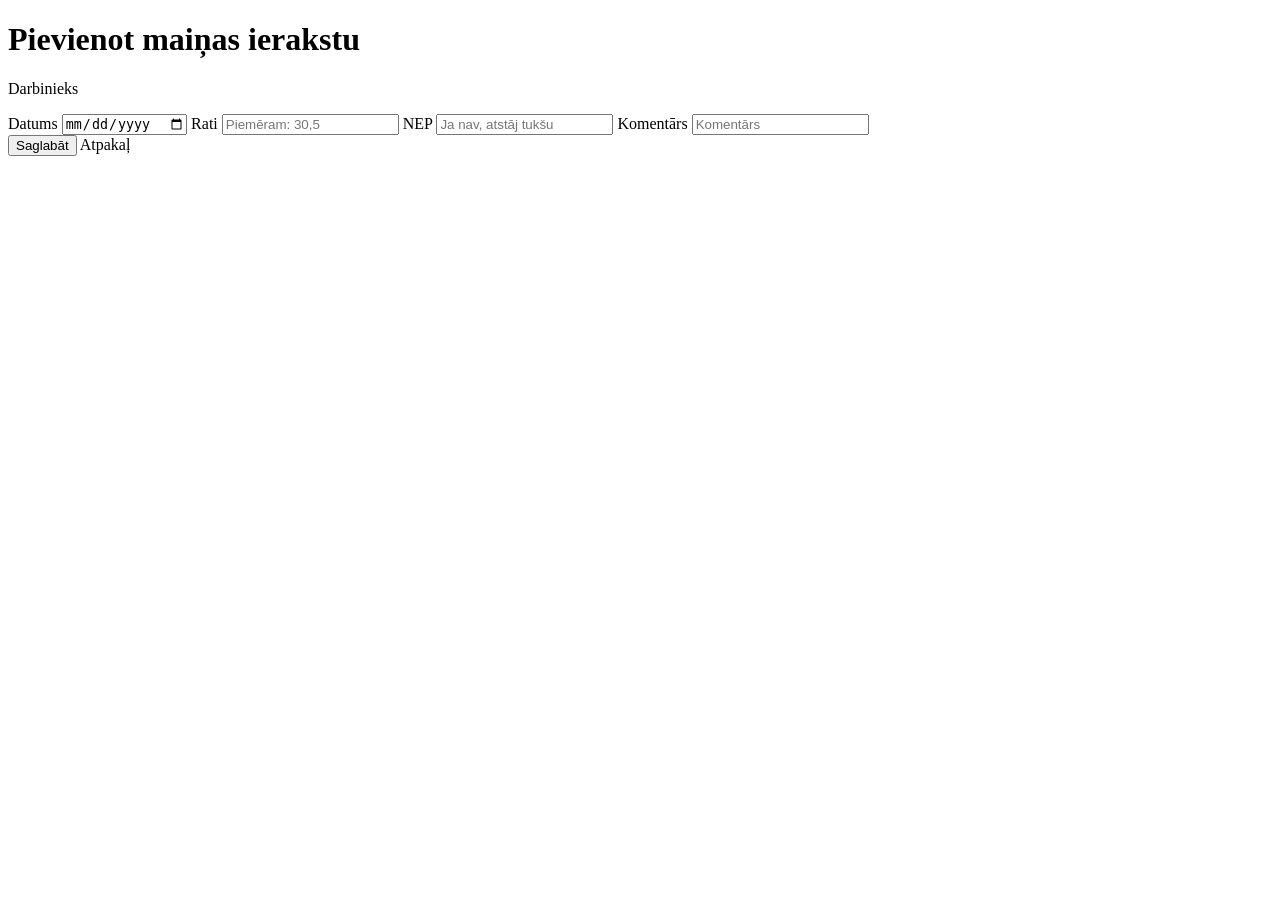
<file: bonussystem/target/classes/templates/add-record.html>
<!DOCTYPE html>
<html lang="lv" xmlns:th="http://www.thymeleaf.org">
<head>
    <meta charset="UTF-8">
    <title>Pievienot ierakstu</title>
    <link rel="stylesheet" th:href="@{/css/style.css}">
</head>
<body>

<div class="page">
    <div class="card form-card">

        <h1>Pievienot maiņas ierakstu</h1>
        <p class="subtitle" th:text="${employee.name}">Darbinieks</p>

        <form th:action="@{/add-record}" method="post" th:object="${record}">

            <input type="hidden" name="employeeId" th:value="${employee.id}">

            <label>Datums</label>
            <input type="date" th:field="*{date}">

            <label>Rati</label>
            <input type="text" th:field="*{rati}" placeholder="Piemēram: 30,5">

            <label>NEP</label>
            <input type="text" th:field="*{nep}" placeholder="Ja nav, atstāj tukšu">

            <label>Komentārs</label>
            <input type="text" th:field="*{comment}" placeholder="Komentārs">

            <div class="actions">
                <button type="submit" class="btn primary">Saglabāt</button>
                <a class="btn secondary" th:href="@{/employee/{id}(id=${employee.id})}">Atpakaļ</a>
            </div>

        </form>

    </div>
</div>

</body>
</html>
</file>
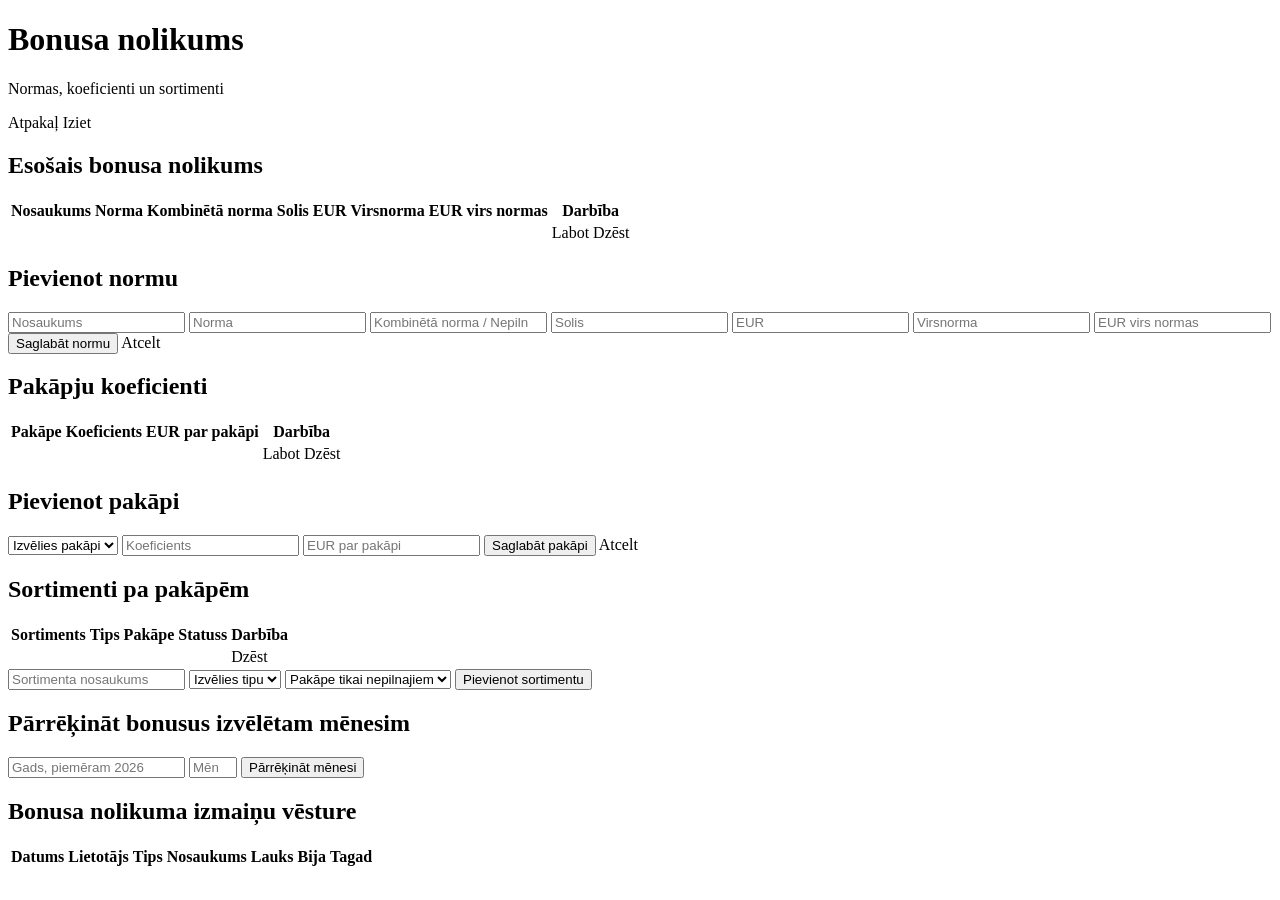
<file: bonussystem/target/classes/templates/bonus-rules.html>
<!DOCTYPE html>
<html lang="lv" xmlns:th="http://www.thymeleaf.org">
<head>
    <meta charset="UTF-8">
    <title>Bonusa nolikums</title>
    <link rel="stylesheet" th:href="@{/css/style.css}">
</head>

<body>

<div class="container">

    <div class="topbar">
        <div class="logo-area">
            <h1>Bonusa nolikums</h1>
            <p>Normas, koeficienti un sortimenti</p>
        </div>

        <div class="menu-buttons">
            <a class="btn ghost" th:href="@{/}">Atpakaļ</a>
            <a class="btn ghost danger" th:href="@{/logout}">Iziet</a>
        </div>
    </div>

    <div class="section-card">
        <h2>Esošais bonusa nolikums</h2>

        <table>
            <thead>
            <tr>
                <th>Nosaukums</th>
                <th>Norma</th>
                <th>Kombinētā norma</th>
                <th>Solis</th>
                <th>EUR</th>
                <th>Virsnorma</th>
                <th>EUR virs normas</th>
                <th th:if="${isAdmin}">Darbība</th>
            </tr>
            </thead>

            <tbody>
            <tr th:each="rule : ${bonusRules}">
                <td th:text="${rule.name}"></td>
                <td th:text="${rule.normValue}"></td>
                <td th:text="${rule.secondaryNormValue}"></td>
                <td th:text="${rule.stepValue}"></td>
                <td th:text="${rule.priceValue}"></td>
                <td th:text="${rule.overNormValue}"></td>
                <td th:text="${rule.overNormPrice}"></td>

                <td th:if="${isAdmin}">
                    <a class="small-btn blue" th:href="@{/bonus-rules/edit/{id}(id=${rule.id})}">Labot</a>
                    <a class="small-btn red" th:href="@{/bonus-rules/delete/{id}(id=${rule.id})}">Dzēst</a>
                </td>
            </tr>
            </tbody>
        </table>
    </div>

    <div class="section-card" th:if="${isAdmin}">
        <h2 th:text="${editRule != null ? 'Labot normu' : 'Pievienot normu'}">Pievienot normu</h2>

        <form class="form-grid" th:action="@{/bonus-rules/save}" method="post">

            <input type="hidden" name="id" th:value="${editRule != null ? editRule.id : ''}">

            <input type="text" name="name" placeholder="Nosaukums"
                   th:value="${editRule != null ? editRule.name : ''}" required>

            <input type="number" step="0.01" name="normValue" placeholder="Norma"
                   th:value="${editRule != null ? editRule.normValue : ''}">

            <input type="number" step="0.01" name="secondaryNormValue"
                   placeholder="Kombinētā norma / Nepilnie normai"
                   th:value="${editRule != null ? editRule.secondaryNormValue : ''}">

            <input type="number" step="0.01" name="stepValue" placeholder="Solis"
                   th:value="${editRule != null ? editRule.stepValue : ''}">

            <input type="number" step="0.01" name="priceValue" placeholder="EUR"
                   th:value="${editRule != null ? editRule.priceValue : ''}">

            <input type="number" step="0.01" name="overNormValue" placeholder="Virsnorma"
                   th:value="${editRule != null ? editRule.overNormValue : ''}">

            <input type="number" step="0.01" name="overNormPrice" placeholder="EUR virs normas"
                   th:value="${editRule != null ? editRule.overNormPrice : ''}">

            <button type="submit" class="btn primary">Saglabāt normu</button>

            <a th:if="${editRule != null}" class="btn ghost" th:href="@{/bonus-rules}">Atcelt</a>
        </form>
    </div>

    <div class="section-card">
        <h2>Pakāpju koeficienti</h2>

        <table>
            <thead>
            <tr>
                <th>Pakāpe</th>
                <th>Koeficients</th>
                <th>EUR par pakāpi</th>
                <th th:if="${isAdmin}">Darbība</th>
            </tr>
            </thead>

            <tbody>
            <tr th:each="grade : ${gradeRules}">
                <td th:text="${grade.gradeName}"></td>
                <td th:text="${grade.coefficient}"></td>
                <td th:text="${grade.pricePerUnit}"></td>

                <td th:if="${isAdmin}">
                    <a class="small-btn blue" th:href="@{/grade-rules/edit/{id}(id=${grade.id})}">Labot</a>
                    <a class="small-btn red" th:href="@{/grade-rules/delete/{id}(id=${grade.id})}">Dzēst</a>
                </td>
            </tr>
            </tbody>
        </table>

        <div th:if="${isAdmin}">
            <h2 style="margin-top:22px;"
                th:text="${editGrade != null ? 'Labot pakāpi' : 'Pievienot pakāpi'}">
                Pievienot pakāpi
            </h2>

            <form class="form-grid" th:action="@{/grade-rules/save}" method="post">

                <input type="hidden" name="id" th:value="${editGrade != null ? editGrade.id : ''}">

                <select name="gradeName" required>
                    <option value="">Izvēlies pakāpi</option>

                    <option value="Nepilnie"
                            th:selected="${editGrade != null and editGrade.gradeName == 'Nepilnie'}">
                        Nepilnie
                    </option>

                    <option value="I"
                            th:selected="${editGrade != null and editGrade.gradeName == 'I'}">
                        I pakāpe
                    </option>

                    <option value="II"
                            th:selected="${editGrade != null and editGrade.gradeName == 'II'}">
                        II pakāpe
                    </option>

                    <option value="III"
                            th:selected="${editGrade != null and editGrade.gradeName == 'III'}">
                        III pakāpe
                    </option>

                    <option value="IV"
                            th:selected="${editGrade != null and editGrade.gradeName == 'IV'}">
                        IV pakāpe
                    </option>
                </select>

                <input type="number" step="0.01" name="coefficient" placeholder="Koeficients"
                       th:value="${editGrade != null ? editGrade.coefficient : ''}" required>

                <input type="number" step="0.01" name="pricePerUnit" placeholder="EUR par pakāpi"
                       th:value="${editGrade != null ? editGrade.pricePerUnit : ''}">

                <button type="submit" class="btn primary">Saglabāt pakāpi</button>

                <a th:if="${editGrade != null}" class="btn ghost" th:href="@{/bonus-rules}">Atcelt</a>
            </form>
        </div>
    </div>

    <div class="section-card">
        <h2>Sortimenti pa pakāpēm</h2>

        <table>
            <thead>
            <tr>
                <th>Sortiments</th>
                <th>Tips</th>
                <th>Pakāpe</th>
                <th>Statuss</th>
                <th th:if="${isAdmin}">Darbība</th>
            </tr>
            </thead>

            <tbody>
            <tr th:each="assortment : ${assortments}">
                <td th:text="${assortment.name}"></td>
                <td th:text="${assortment.type}"></td>
                <td th:text="${assortment.gradeName}"></td>
                <td th:text="${assortment.active ? 'Aktīvs' : 'Neaktīvs'}"></td>

                <td th:if="${isAdmin}">
                    <a class="small-btn red" th:href="@{/assortments/delete/{id}(id=${assortment.id})}">Dzēst</a>
                </td>
            </tr>
            </tbody>
        </table>

        <form th:if="${isAdmin}" class="form-grid" th:action="@{/assortments/save}" method="post">

            <input type="text" name="name" placeholder="Sortimenta nosaukums" required>

            <select name="type" required>
                <option value="">Izvēlies tipu</option>
                <option value="ROBOTS">Robots</option>
                <option value="CIRSANA">Cērtamie</option>
                <option value="PILNIE">Pilnie</option>
                <option value="NEPILNIE">Nepilnie</option>
            </select>

            <select name="gradeName">
                <option value="">Pakāpe tikai nepilnajiem</option>
                <option value="Nepilnie">Nepilnie</option>
                <option value="I">I pakāpe</option>
                <option value="II">II pakāpe</option>
                <option value="III">III pakāpe</option>
                <option value="IV">IV pakāpe</option>
            </select>

            <button type="submit" class="btn primary">Pievienot sortimentu</button>
        </form>
    </div>

    <div class="section-card" th:if="${isAdmin}">
        <h2>Pārrēķināt bonusus izvēlētam mēnesim</h2>

        <form class="form-grid" th:action="@{/bonus-rules/recalculate-month}" method="post">
            <input type="number" name="year" placeholder="Gads, piemēram 2026" required>
            <input type="number" name="month" placeholder="Mēnesis, piemēram 6" min="1" max="12" required>

            <button type="submit" class="btn primary">Pārrēķināt mēnesi</button>
        </form>
    </div>

    <div class="section-card" th:if="${isAdmin}">
        <h2>Bonusa nolikuma izmaiņu vēsture</h2>

        <table>
            <thead>
            <tr>
                <th>Datums</th>
                <th>Lietotājs</th>
                <th>Tips</th>
                <th>Nosaukums</th>
                <th>Lauks</th>
                <th>Bija</th>
                <th>Tagad</th>
            </tr>
            </thead>

            <tbody>
            <tr th:each="item : ${history}">
                <td th:text="${item.changedAt}"></td>
                <td th:text="${item.changedBy}"></td>
                <td th:text="${item.objectType}"></td>
                <td th:text="${item.objectName}"></td>
                <td th:text="${item.fieldName}"></td>
                <td th:text="${item.oldValue}"></td>
                <td th:text="${item.newValue}"></td>
            </tr>
            </tbody>
        </table>
    </div>

</div>

</body>
</html>
</file>
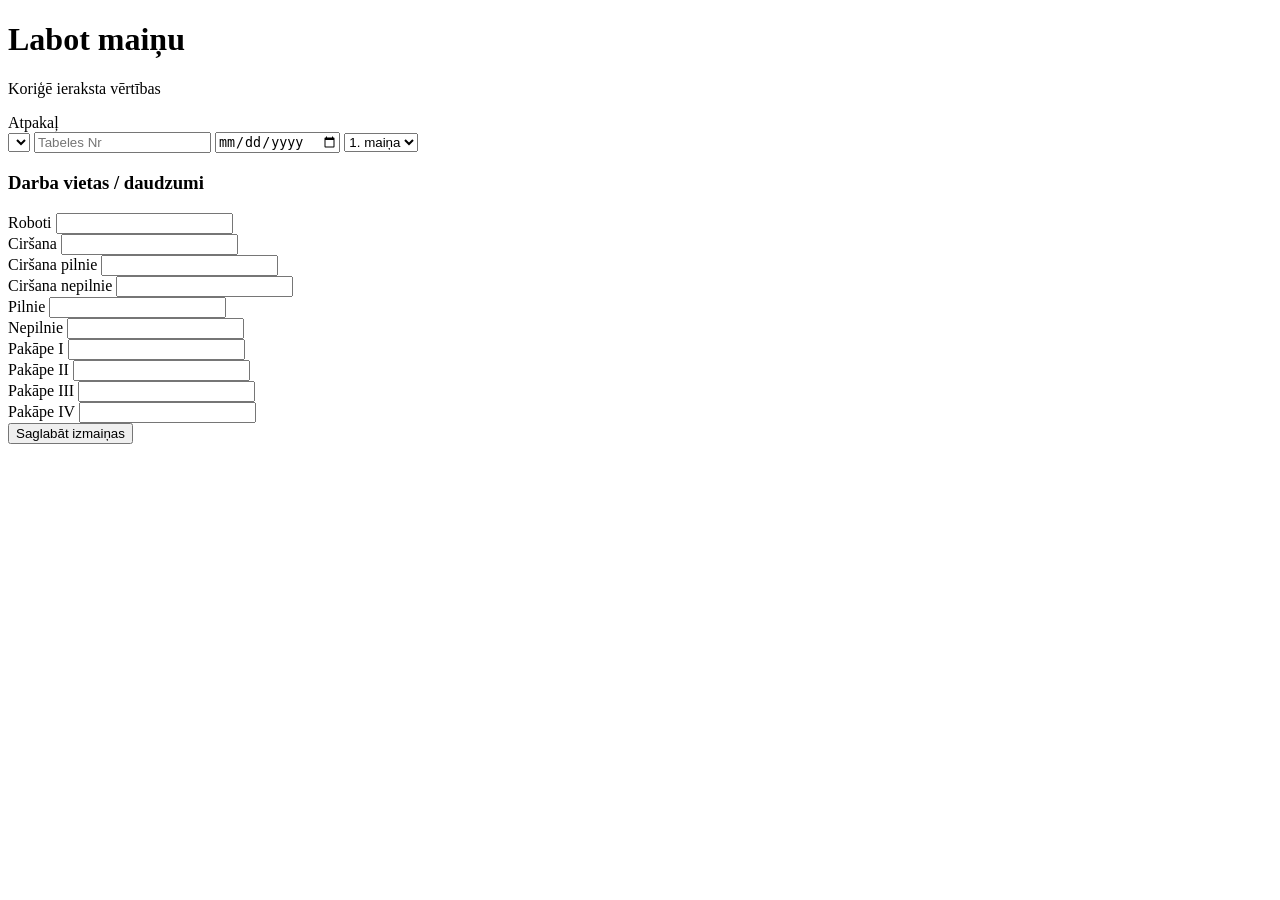
<file: bonussystem/target/classes/templates/edit-record.html>
<!DOCTYPE html>
<html lang="lv" xmlns:th="http://www.thymeleaf.org">
<head>
    <meta charset="UTF-8">
    <title>Labot ierakstu</title>
    <link rel="stylesheet" th:href="@{/css/style.css}">
</head>

<body>

<div class="container">

    <div class="topbar">
        <div class="logo-area">
            <h1>Labot maiņu</h1>
            <p>Koriģē ieraksta vērtības</p>
        </div>

        <div class="menu-buttons">
            <a class="btn ghost" th:href="@{/}">Atpakaļ</a>
        </div>
    </div>

    <div class="section-card">

        <form class="form-grid"
              th:action="@{/edit-record/{id}(id=${record.id})}"
              method="post">

            <select name="employeeId" required>
                <option th:each="employee : ${employees}"
                        th:value="${employee.id}"
                        th:selected="${record.employee != null and record.employee.id == employee.id}"
                        th:text="${employee.name}">
                </option>
            </select>

            <input type="text"
                   th:value="${record.tabelesNr}"
                   placeholder="Tabeles Nr"
                   readonly>

            <input type="date"
                   name="date"
                   th:value="${record.date}">

            <select name="shiftName" required>
                <option value="1. maiņa"
                        th:selected="${record.shiftName == '1. maiņa'}">
                    1. maiņa
                </option>

                <option value="2. maiņa"
                        th:selected="${record.shiftName == '2. maiņa'}">
                    2. maiņa
                </option>

                <option value="3. maiņa"
                        th:selected="${record.shiftName == '3. maiņa'}">
                    3. maiņa
                </option>

                <option value="4. maiņa"
                        th:selected="${record.shiftName == '4. maiņa'}">
                    4. maiņa
                </option>
            </select>

            <div style="grid-column:1 / -1;">
                <h3>Darba vietas / daudzumi</h3>
            </div>

            <div>
                <label>Roboti</label>
                <input type="text"
                       name="roboti"
                       th:value="${record.roboti}">
            </div>

            <div>
                <label>Ciršana</label>
                <input type="text"
                       name="cirsana"
                       th:value="${record.cirsana}">
            </div>

            <div>
                <label>Ciršana pilnie</label>
                <input type="text"
                       name="cirsanaPilnie"
                       th:value="${record.cirsanaPilnie}">
            </div>

            <div>
                <label>Ciršana nepilnie</label>
                <input type="text"
                       name="cirsanaNepilnie"
                       th:value="${record.cirsanaNepilnie}">
            </div>

            <div>
                <label>Pilnie</label>
                <input type="text"
                       name="pilnie"
                       th:value="${record.pilnie}">
            </div>

            <div>
                <label>Nepilnie</label>
                <input type="text"
                       name="nepilnie"
                       th:value="${record.nepilnie}">
            </div>

            <div>
                <label>Pakāpe I</label>
                <input type="text"
                       name="pirmaPakape"
                       th:value="${record.pirmaPakape}">
            </div>

            <div>
                <label>Pakāpe II</label>
                <input type="text"
                       name="otraPakape"
                       th:value="${record.otraPakape}">
            </div>

            <div>
                <label>Pakāpe III</label>
                <input type="text"
                       name="treshaPakape"
                       th:value="${record.treshaPakape}">
            </div>

            <div>
                <label>Pakāpe IV</label>
                <input type="text"
                       name="ceturtaPakape"
                       th:value="${record.ceturtaPakape}">
            </div>

            <button type="submit"
                    class="btn primary"
                    style="grid-column:1 / -1;">
                Saglabāt izmaiņas
            </button>

        </form>

    </div>

</div>

</body>
</html>
</file>
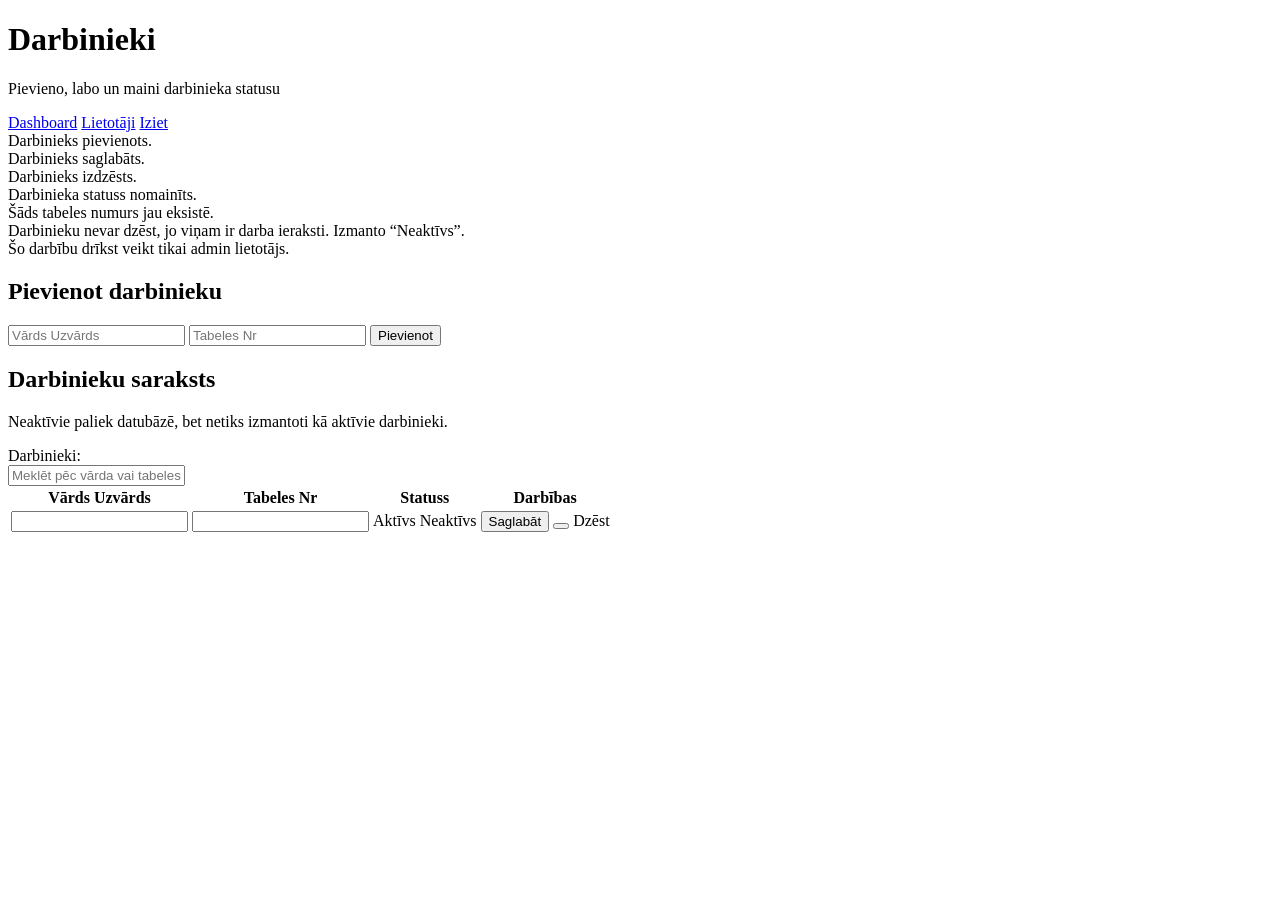
<file: bonussystem/target/classes/templates/employee.html>
<!DOCTYPE html>
<html lang="lv" xmlns:th="http://www.thymeleaf.org">
<head>
    <meta charset="UTF-8">
    <title>Darbinieki</title>
    <link rel="stylesheet" th:href="@{/css/style.css}">
</head>

<body>

<div class="container">

    <div class="topbar">
        <div class="logo-area">
            <h1>Darbinieki</h1>
            <p>Pievieno, labo un maini darbinieka statusu</p>
        </div>

        <div class="menu-buttons">
            <a href="/" class="btn ghost">Dashboard</a>
            <a href="/users" class="btn ghost">Lietotāji</a>
            <a href="/logout" class="btn ghost danger">Iziet</a>
        </div>
    </div>

    <div class="alert success" th:if="${success == 'added'}">Darbinieks pievienots.</div>
    <div class="alert success" th:if="${success == 'saved'}">Darbinieks saglabāts.</div>
    <div class="alert success" th:if="${success == 'deleted'}">Darbinieks izdzēsts.</div>
    <div class="alert success" th:if="${success == 'statusChanged'}">Darbinieka statuss nomainīts.</div>

    <div class="alert error" th:if="${error == 'tabelesExists'}">Šāds tabeles numurs jau eksistē.</div>
    <div class="alert error" th:if="${error == 'hasRecords'}">Darbinieku nevar dzēst, jo viņam ir darba ieraksti. Izmanto “Neaktīvs”.</div>
    <div class="alert error" th:if="${error == 'onlyAdmin'}">Šo darbību drīkst veikt tikai admin lietotājs.</div>

    <div class="section-card">
        <h2>Pievienot darbinieku</h2>

        <form method="post" action="/employees/add" class="employee-add-form-simple">
            <input type="text" name="name" placeholder="Vārds Uzvārds" required>
            <input type="text" name="tabelesNr" placeholder="Tabeles Nr" required>
            <button type="submit" class="btn primary">Pievienot</button>
        </form>
    </div>

    <div class="section-card">

        <div class="section-header">
            <div>
                <h2>Darbinieku saraksts</h2>
                <p>Neaktīvie paliek datubāzē, bet netiks izmantoti kā aktīvie darbinieki.</p>
            </div>

            <div class="summary-total">
                Darbinieki: <span th:text="${#lists.size(employees)}"></span>
            </div>
        </div>

        <input type="text"
               id="searchEmployee"
               class="employee-search"
               placeholder="Meklēt pēc vārda vai tabeles numura...">

        <div class="employee-table-wrapper">

            <table class="employee-table">
                <thead>
                <tr>
                    <th>Vārds Uzvārds</th>
                    <th>Tabeles Nr</th>
                    <th>Statuss</th>
                    <th>Darbības</th>
                </tr>
                </thead>

                <tbody>
                <tr th:each="employee : ${employees}"
                    th:classappend="${!employee.active} ? 'inactive-row' : ''">

                    <form th:action="@{/employees/edit/{id}(id=${employee.id})}"
                          method="post"
                          th:id="'editForm' + ${employee.id}">
                    </form>

                    <td>
                        <input type="text"
                               name="name"
                               th:value="${employee.name}"
                               th:form="'editForm' + ${employee.id}"
                               required>
                    </td>

                    <td>
                        <input type="text"
                               name="tabelesNr"
                               th:value="${employee.tabelesNr}"
                               th:form="'editForm' + ${employee.id}"
                               required>
                    </td>

                    <td>
                        <span class="status active" th:if="${employee.active}">Aktīvs</span>
                        <span class="status inactive" th:if="${!employee.active}">Neaktīvs</span>
                    </td>

                    <td class="employee-actions">

                        <button type="submit"
                                class="small-btn blue"
                                th:form="'editForm' + ${employee.id}">
                            Saglabāt
                        </button>

                        <form th:action="@{/employees/toggle-active/{id}(id=${employee.id})}"
                              method="post"
                              style="display:inline;">
                            <button type="submit"
                                    class="small-btn orange"
                                    th:text="${employee.active} ? 'Padarīt neaktīvu' : 'Padarīt aktīvu'">
                            </button>
                        </form>

                        <a th:href="@{/employees/delete/{id}(id=${employee.id})}"
                           class="small-btn red"
                           onclick="return confirm('Dzēst drīkst tikai tad, ja darbiniekam nav darba ierakstu. Labāk izmanto Neaktīvs. Turpināt?')">
                            Dzēst
                        </a>

                    </td>

                </tr>
                </tbody>
            </table>

        </div>
    </div>

</div>

<script>
    const searchInput = document.getElementById("searchEmployee");

    searchInput.addEventListener("keyup", function () {
        const value = this.value.toLowerCase();
        const rows = document.querySelectorAll(".employee-table tbody tr");

        rows.forEach(function (row) {
            const text = row.innerText.toLowerCase();
            row.style.display = text.includes(value) ? "" : "none";
        });
    });
</script>

</body>
</html>
</file>
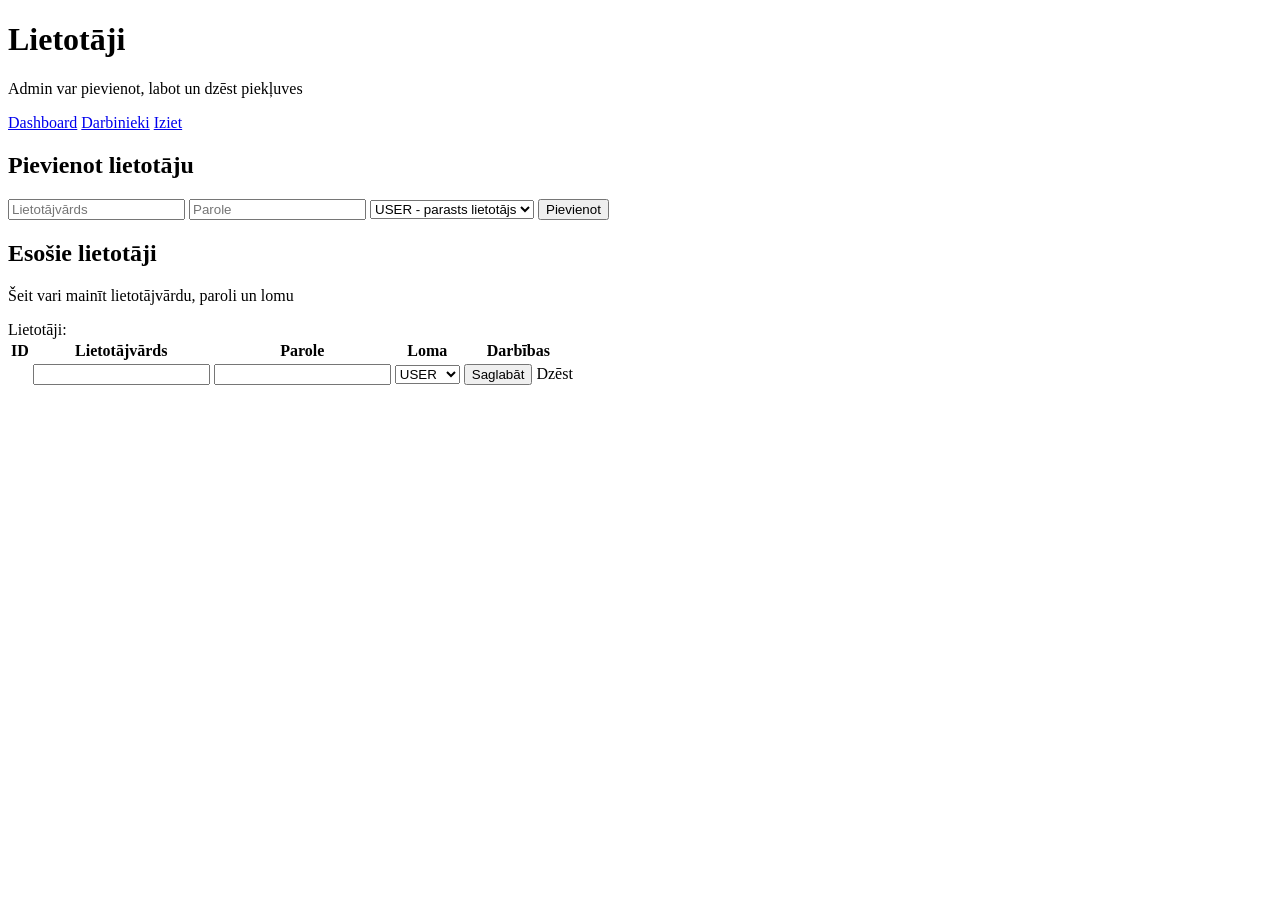
<file: bonussystem/target/classes/templates/users.html>
<!DOCTYPE html>
<html lang="lv" xmlns:th="http://www.thymeleaf.org">
<head>
    <meta charset="UTF-8">
    <title>Lietotāji</title>
    <link rel="stylesheet" th:href="@{/css/style.css}">
</head>

<body>

<div class="container">

    <div class="topbar">
        <div class="logo-area">
            <h1>Lietotāji</h1>
            <p>Admin var pievienot, labot un dzēst piekļuves</p>
        </div>

        <div class="menu-buttons">
            <a href="/" class="btn ghost">Dashboard</a>
            <a href="/employees" class="btn ghost">Darbinieki</a>
            <a href="/logout" class="btn ghost danger">Iziet</a>
        </div>
    </div>

    <div class="section-card">
        <h2>Pievienot lietotāju</h2>

        <form method="post" action="/users/add" class="user-add-form">
            <input type="text" name="username" placeholder="Lietotājvārds" required>
            <input type="text" name="password" placeholder="Parole" required>

            <select name="role" required>
                <option value="USER">USER - parasts lietotājs</option>
                <option value="ADMIN">ADMIN - pilna piekļuve</option>
            </select>

            <button type="submit" class="btn primary">Pievienot</button>
        </form>
    </div>

    <div class="section-card">

        <div class="section-header">
            <div>
                <h2>Esošie lietotāji</h2>
                <p>Šeit vari mainīt lietotājvārdu, paroli un lomu</p>
            </div>

            <div class="summary-total">
                Lietotāji: <span th:text="${#lists.size(users)}"></span>
            </div>
        </div>

        <div class="employee-table-wrapper">

            <table class="employee-table">
                <thead>
                <tr>
                    <th>ID</th>
                    <th>Lietotājvārds</th>
                    <th>Parole</th>
                    <th>Loma</th>
                    <th>Darbības</th>
                </tr>
                </thead>

                <tbody>
                <tr th:each="user : ${users}">

                    <td th:text="${user.id}"></td>

                    <td>
                        <form th:action="@{/users/edit/{id}(id=${user.id})}" method="post" th:id="'userForm' + ${user.id}">
                            <input type="text" name="username" th:value="${user.username}" required>
                        </form>
                    </td>

                    <td>
                        <input type="text"
                               name="password"
                               th:value="${user.password}"
                               th:form="'userForm' + ${user.id}"
                               required>
                    </td>

                    <td>
                        <select name="role" th:form="'userForm' + ${user.id}">
                            <option value="USER" th:selected="${user.role == 'USER'}">USER</option>
                            <option value="ADMIN" th:selected="${user.role == 'ADMIN'}">ADMIN</option>
                        </select>
                    </td>

                    <td class="employee-actions">
                        <button type="submit"
                                class="small-btn blue"
                                th:form="'userForm' + ${user.id}">
                            Saglabāt
                        </button>

                        <a th:href="@{/users/delete/{id}(id=${user.id})}"
                           class="small-btn red"
                           onclick="return confirm('Tiešām dzēst šo lietotāju?')">
                            Dzēst
                        </a>
                    </td>

                </tr>
                </tbody>
            </table>

        </div>
    </div>

</div>

</body>
</html>
</file>
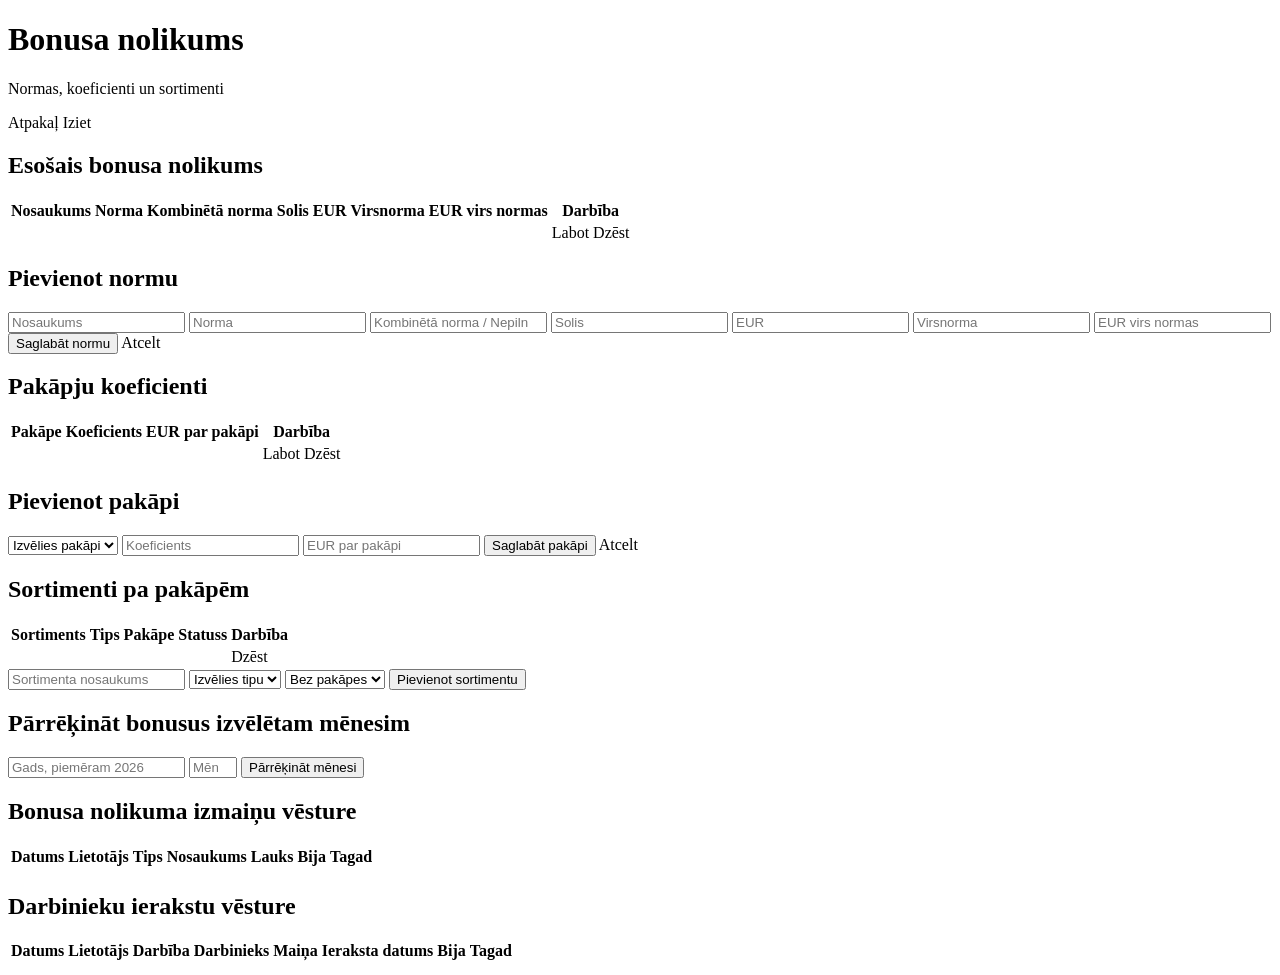
<file: src/main/resources/templates/bonus-rules.html>
<!DOCTYPE html>
<html lang="lv" xmlns:th="http://www.thymeleaf.org">
<head>
    <meta charset="UTF-8">
    <title>Bonusa nolikums</title>
    <link rel="stylesheet" th:href="@{/css/style.css}">
</head>

<body>

<div class="container">

    <div class="topbar">
        <div class="logo-area">
            <h1>Bonusa nolikums</h1>
            <p>Normas, koeficienti un sortimenti</p>
        </div>

        <div class="menu-buttons">
            <a class="btn ghost" th:href="@{/}">Atpakaļ</a>
            <a class="btn ghost danger" th:href="@{/logout}">Iziet</a>
        </div>
    </div>

    <div class="section-card">
        <h2>Esošais bonusa nolikums</h2>

        <table>
            <thead>
            <tr>
                <th>Nosaukums</th>
                <th>Norma</th>
                <th>Kombinētā norma</th>
                <th>Solis</th>
                <th>EUR</th>
                <th>Virsnorma</th>
                <th>EUR virs normas</th>
                <th th:if="${isAdmin}">Darbība</th>
            </tr>
            </thead>

            <tbody>
            <tr th:each="rule : ${bonusRules}">
                <td th:text="${rule.name}"></td>
                <td th:text="${rule.normValue}"></td>
                <td th:text="${rule.secondaryNormValue}"></td>
                <td th:text="${rule.stepValue}"></td>
                <td th:text="${rule.priceValue}"></td>
                <td th:text="${rule.overNormValue}"></td>
                <td th:text="${rule.overNormPrice}"></td>

                <td th:if="${isAdmin}">
                    <a class="small-btn blue" th:href="@{/bonus-rules/edit/{id}(id=${rule.id})}">Labot</a>
                    <a class="small-btn red" th:href="@{/bonus-rules/delete/{id}(id=${rule.id})}">Dzēst</a>
                </td>
            </tr>
            </tbody>
        </table>
    </div>

    <div class="section-card" th:if="${isAdmin}">
        <h2 th:text="${editRule != null ? 'Labot normu' : 'Pievienot normu'}">Pievienot normu</h2>

        <form class="form-grid" th:action="@{/bonus-rules/save}" method="post">

            <input type="hidden" name="id" th:value="${editRule != null ? editRule.id : ''}">

            <input type="text" name="name" placeholder="Nosaukums"
                   th:value="${editRule != null ? editRule.name : ''}" required>

            <input type="number" step="0.01" name="normValue" placeholder="Norma"
                   th:value="${editRule != null ? editRule.normValue : ''}">

            <input type="number" step="0.01" name="secondaryNormValue"
                   placeholder="Kombinētā norma / Nepilnie normai"
                   th:value="${editRule != null ? editRule.secondaryNormValue : ''}">

            <input type="number" step="0.01" name="stepValue" placeholder="Solis"
                   th:value="${editRule != null ? editRule.stepValue : ''}">

            <input type="number" step="0.01" name="priceValue" placeholder="EUR"
                   th:value="${editRule != null ? editRule.priceValue : ''}">

            <input type="number" step="0.01" name="overNormValue" placeholder="Virsnorma"
                   th:value="${editRule != null ? editRule.overNormValue : ''}">

            <input type="number" step="0.01" name="overNormPrice" placeholder="EUR virs normas"
                   th:value="${editRule != null ? editRule.overNormPrice : ''}">

            <button type="submit" class="btn primary">Saglabāt normu</button>

            <a th:if="${editRule != null}" class="btn ghost" th:href="@{/bonus-rules}">Atcelt</a>
        </form>
    </div>

    <div class="section-card">
        <h2>Pakāpju koeficienti</h2>

        <table>
            <thead>
            <tr>
                <th>Pakāpe</th>
                <th>Koeficients</th>
                <th>EUR par pakāpi</th>
                <th th:if="${isAdmin}">Darbība</th>
            </tr>
            </thead>

            <tbody>
            <tr th:each="grade : ${gradeRules}">
                <td th:text="${grade.gradeName}"></td>
                <td th:text="${grade.coefficient}"></td>
                <td th:text="${grade.pricePerUnit}"></td>

                <td th:if="${isAdmin}">
                    <a class="small-btn blue" th:href="@{/grade-rules/edit/{id}(id=${grade.id})}">Labot</a>
                    <a class="small-btn red" th:href="@{/grade-rules/delete/{id}(id=${grade.id})}">Dzēst</a>
                </td>
            </tr>
            </tbody>
        </table>

        <div th:if="${isAdmin}">
            <h2 style="margin-top:22px;"
                th:text="${editGrade != null ? 'Labot pakāpi' : 'Pievienot pakāpi'}">
                Pievienot pakāpi
            </h2>

            <form class="form-grid" th:action="@{/grade-rules/save}" method="post">

                <input type="hidden" name="id" th:value="${editGrade != null ? editGrade.id : ''}">

                <select name="gradeName" required>
                    <option value="">Izvēlies pakāpi</option>

                    <option value="Nepilnie"
                            th:selected="${editGrade != null and editGrade.gradeName == 'Nepilnie'}">
                        Nepilnie
                    </option>

                    <option value="I"
                            th:selected="${editGrade != null and editGrade.gradeName == 'I'}">
                        I pakāpe
                    </option>

                    <option value="II"
                            th:selected="${editGrade != null and editGrade.gradeName == 'II'}">
                        II pakāpe
                    </option>

                    <option value="III"
                            th:selected="${editGrade != null and editGrade.gradeName == 'III'}">
                        III pakāpe
                    </option>

                    <option value="IV"
                            th:selected="${editGrade != null and editGrade.gradeName == 'IV'}">
                        IV pakāpe
                    </option>
                </select>

                <input type="number" step="0.01" name="coefficient" placeholder="Koeficients"
                       th:value="${editGrade != null ? editGrade.coefficient : ''}" required>

                <input type="number" step="0.01" name="pricePerUnit" placeholder="EUR par pakāpi"
                       th:value="${editGrade != null ? editGrade.pricePerUnit : ''}">

                <button type="submit" class="btn primary">Saglabāt pakāpi</button>

                <a th:if="${editGrade != null}" class="btn ghost" th:href="@{/bonus-rules}">Atcelt</a>
            </form>
        </div>
    </div>

    <div class="section-card">
        <h2>Sortimenti pa pakāpēm</h2>

        <table>
            <thead>
            <tr>
                <th>Sortiments</th>
                <th>Tips</th>
                <th>Pakāpe</th>
                <th>Statuss</th>
                <th th:if="${isAdmin}">Darbība</th>
            </tr>
            </thead>

            <tbody>
            <tr th:each="assortment : ${assortments}">
                <td th:text="${assortment.name}"></td>
                <td th:text="${assortment.type}"></td>
                <td th:text="${assortment.gradeName}"></td>
                <td th:text="${assortment.active ? 'Aktīvs' : 'Neaktīvs'}"></td>

                <td th:if="${isAdmin}">
                    <a class="small-btn red" th:href="@{/assortments/delete/{id}(id=${assortment.id})}">Dzēst</a>
                </td>
            </tr>
            </tbody>
        </table>

        <form th:if="${isAdmin}" class="form-grid" th:action="@{/assortments/save}" method="post">

            <input type="text" name="name" placeholder="Sortimenta nosaukums" required>

<select name="type" required>
    <option value="">Izvēlies tipu</option>

    <option value="ROBOTS">
        Robots
    </option>

    <option value="PILNIE">
        Pilnie
    </option>

    <option value="NEPILNIE">
        Nepilnie
    </option>

    <option value="CIRSANA">
        Ciršana
    </option>
</select>

<select name="gradeName">
    <option value="">
        Bez pakāpes
    </option>

    <option value="I">
        I pakāpe
    </option>

    <option value="II">
        II pakāpe
    </option>

    <option value="III">
        III pakāpe
    </option>

    <option value="IV">
        IV pakāpe
    </option>
</select>

            <button type="submit" class="btn primary">Pievienot sortimentu</button>
        </form>
    </div>

    <div class="section-card" th:if="${isAdmin}">
        <h2>Pārrēķināt bonusus izvēlētam mēnesim</h2>

        <form class="form-grid" th:action="@{/bonus-rules/recalculate-month}" method="post">
            <input type="number" name="year" placeholder="Gads, piemēram 2026" required>
            <input type="number" name="month" placeholder="Mēnesis, piemēram 6" min="1" max="12" required>

            <button type="submit" class="btn primary">Pārrēķināt mēnesi</button>
        </form>
    </div>

    <div class="section-card" th:if="${isAdmin}">
        <h2>Bonusa nolikuma izmaiņu vēsture</h2>

        <table>
            <thead>
            <tr>
                <th>Datums</th>
                <th>Lietotājs</th>
                <th>Tips</th>
                <th>Nosaukums</th>
                <th>Lauks</th>
                <th>Bija</th>
                <th>Tagad</th>
            </tr>
            </thead>

            <tbody>
            <tr th:each="item : ${history}">
                <td th:text="${item.changedAt}"></td>
                <td th:text="${item.changedBy}"></td>
                <td th:text="${item.objectType}"></td>
                <td th:text="${item.objectName}"></td>
                <td th:text="${item.fieldName}"></td>
                <td th:text="${item.oldValue}"></td>
                <td th:text="${item.newValue}"></td>
            </tr>
            </tbody>
        </table>
    </div>
<div class="section-card" th:if="${isAdmin}">
    <h2>Darbinieku ierakstu vēsture</h2>

    <table>
        <thead>
        <tr>
            <th>Datums</th>
            <th>Lietotājs</th>
            <th>Darbība</th>
            <th>Darbinieks</th>
            <th>Maiņa</th>
            <th>Ieraksta datums</th>
            <th>Bija</th>
            <th>Tagad</th>
        </tr>
        </thead>

        <tbody>
        <tr th:each="item : ${recordHistory}">
            <td th:text="${item.createdAt}"></td>
            <td th:text="${item.username}"></td>
            <td th:text="${item.action}"></td>
            <td th:text="${item.employeeName}"></td>
            <td th:text="${item.shiftName}"></td>
            <td th:text="${item.recordDate}"></td>
            <td th:text="${item.oldValue}"></td>
            <td th:text="${item.newValue}"></td>
        </tr>
        </tbody>
    </table>
</div>
</div>

</body>
</html>
</file>
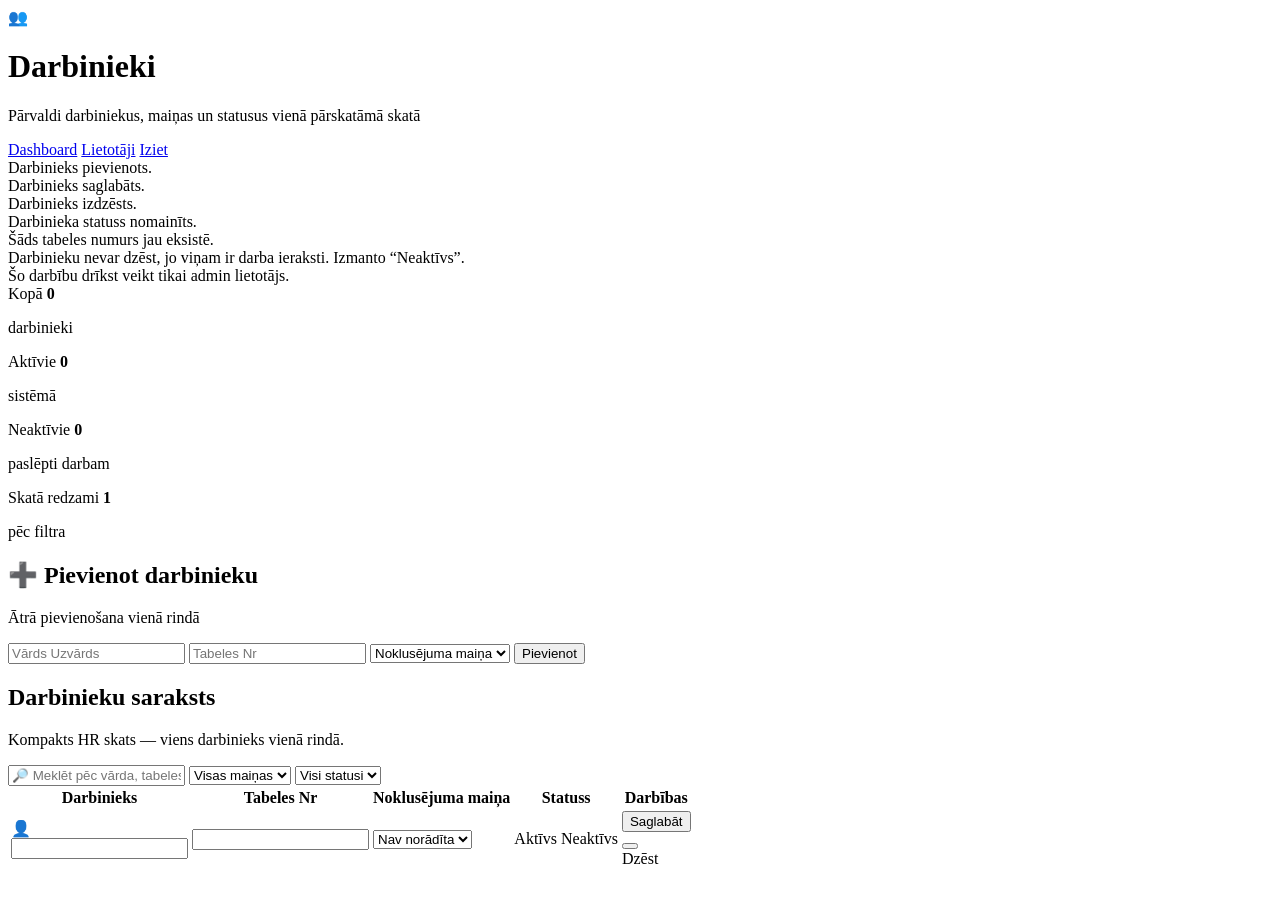
<file: src/main/resources/templates/employee.html>
<!DOCTYPE html>
<html lang="lv" xmlns:th="http://www.thymeleaf.org">
<head>
    <meta charset="UTF-8">
    <title>Darbinieki</title>
    <link rel="stylesheet" th:href="@{/css/style.css}">
</head>

<body>

<div class="container employees-page">

    <div class="employees-hero compact-employee-hero">
        <div>
            <div class="employees-icon">👥</div>
            <h1>Darbinieki</h1>
            <p>Pārvaldi darbiniekus, maiņas un statusus vienā pārskatāmā skatā</p>
        </div>

        <div class="employees-hero-actions">
            <a href="/" class="btn ghost">Dashboard</a>
            <a href="/users" class="btn ghost">Lietotāji</a>
            <a href="/logout" class="btn ghost danger">Iziet</a>
        </div>
    </div>

    <div class="alert success" th:if="${success == 'added'}">Darbinieks pievienots.</div>
    <div class="alert success" th:if="${success == 'saved'}">Darbinieks saglabāts.</div>
    <div class="alert success" th:if="${success == 'deleted'}">Darbinieks izdzēsts.</div>
    <div class="alert success" th:if="${success == 'statusChanged'}">Darbinieka statuss nomainīts.</div>

    <div class="alert error" th:if="${error == 'tabelesExists'}">Šāds tabeles numurs jau eksistē.</div>
    <div class="alert error" th:if="${error == 'hasRecords'}">Darbinieku nevar dzēst, jo viņam ir darba ieraksti. Izmanto “Neaktīvs”.</div>
    <div class="alert error" th:if="${error == 'onlyAdmin'}">Šo darbību drīkst veikt tikai admin lietotājs.</div>

    <div class="employee-stats-row">
        <div class="employee-stat-card">
            <span>Kopā</span>
            <strong th:text="${#lists.size(employees)}">0</strong>
            <p>darbinieki</p>
        </div>

        <div class="employee-stat-card blue">
            <span>Aktīvie</span>
            <strong id="activeCount">0</strong>
            <p>sistēmā</p>
        </div>

        <div class="employee-stat-card orange">
            <span>Neaktīvie</span>
            <strong id="inactiveCount">0</strong>
            <p>paslēpti darbam</p>
        </div>

        <div class="employee-stat-card purple">
            <span>Skatā redzami</span>
            <strong id="visibleCount">0</strong>
            <p>pēc filtra</p>
        </div>
    </div>

    <div class="employee-wow-add employee-compact-add">
        <div>
            <h2>➕ Pievienot darbinieku</h2>
            <p>Ātrā pievienošana vienā rindā</p>
        </div>

        <form method="post" action="/employees/add" class="employee-add-line">
            <input type="text" name="name" placeholder="Vārds Uzvārds" required>
            <input type="text" name="tabelesNr" placeholder="Tabeles Nr" required>

            <select name="defaultShiftName">
                <option value="">Noklusējuma maiņa</option>
                <option value="1. maiņa">1. maiņa</option>
                <option value="2. maiņa">2. maiņa</option>
                <option value="3. maiņa">3. maiņa</option>
                <option value="4. maiņa">4. maiņa</option>
            </select>

            <button type="submit" class="btn primary">Pievienot</button>
        </form>
    </div>

    <div class="employee-wow-list employee-table-card">

        <div class="employee-list-top compact-list-top">
            <div>
                <h2>Darbinieku saraksts</h2>
                <p>Kompakts HR skats — viens darbinieks vienā rindā.</p>
            </div>
        </div>

        <div class="employee-filter-bar">
            <input type="text"
                   id="searchEmployee"
                   placeholder="🔎 Meklēt pēc vārda, tabeles numura vai maiņas...">

            <select id="shiftFilter">
                <option value="">Visas maiņas</option>
                <option value="1. maiņa">1. maiņa</option>
                <option value="2. maiņa">2. maiņa</option>
                <option value="3. maiņa">3. maiņa</option>
                <option value="4. maiņa">4. maiņa</option>
                <option value="Nav norādīta">Nav norādīta</option>
            </select>

            <select id="statusFilter">
                <option value="">Visi statusi</option>
                <option value="Aktīvs">Aktīvs</option>
                <option value="Neaktīvs">Neaktīvs</option>
            </select>
        </div>

        <div class="employee-table-wrapper">
            <table class="employee-wow-table">
                <thead>
                <tr>
                    <th>Darbinieks</th>
                    <th>Tabeles Nr</th>
                    <th>Noklusējuma maiņa</th>
                    <th>Statuss</th>
                    <th>Darbības</th>
                </tr>
                </thead>

                <tbody>
                <tr class="employee-table-row"
                    th:each="employee : ${employees}"
                    th:classappend="${!employee.active} ? ' inactive-row' : ''"
                    th:data-status="${employee.active} ? 'Aktīvs' : 'Neaktīvs'"
                    th:data-shift="${employee.defaultShiftName != null && employee.defaultShiftName != '' ? employee.defaultShiftName : 'Nav norādīta'}">

                    <td>
                        <form th:action="@{/employees/edit/{id}(id=${employee.id})}"
                              method="post"
                              th:id="'editForm' + ${employee.id}">
                        </form>

                        <div class="employee-name-cell">
                            <div class="employee-small-avatar">👤</div>
                            <input type="text"
                                   name="name"
                                   th:value="${employee.name}"
                                   th:form="'editForm' + ${employee.id}"
                                   required>
                        </div>
                    </td>

                    <td>
                        <input type="text"
                               name="tabelesNr"
                               th:value="${employee.tabelesNr}"
                               th:form="'editForm' + ${employee.id}"
                               required>
                    </td>

                    <td>
                        <select name="defaultShiftName"
                                th:form="'editForm' + ${employee.id}">
                            <option value="">Nav norādīta</option>
                            <option value="1. maiņa" th:selected="${employee.defaultShiftName == '1. maiņa'}">1. maiņa</option>
                            <option value="2. maiņa" th:selected="${employee.defaultShiftName == '2. maiņa'}">2. maiņa</option>
                            <option value="3. maiņa" th:selected="${employee.defaultShiftName == '3. maiņa'}">3. maiņa</option>
                            <option value="4. maiņa" th:selected="${employee.defaultShiftName == '4. maiņa'}">4. maiņa</option>
                        </select>
                    </td>

                    <td>
                        <span class="status active" th:if="${employee.active}">Aktīvs</span>
                        <span class="status inactive" th:if="${!employee.active}">Neaktīvs</span>
                    </td>

                    <td>
                        <div class="employee-action-line">
                            <button type="submit"
                                    class="small-btn blue"
                                    th:form="'editForm' + ${employee.id}">
                                Saglabāt
                            </button>

                            <form th:action="@{/employees/toggle-active/{id}(id=${employee.id})}"
                                  method="post">
                                <button type="submit"
                                        class="small-btn orange"
                                        th:text="${employee.active} ? 'Neaktīvs' : 'Aktīvs'">
                                </button>
                            </form>

                            <a th:href="@{/employees/delete/{id}(id=${employee.id})}"
                               class="small-btn red"
                               onclick="return confirm('Dzēst drīkst tikai tad, ja darbiniekam nav darba ierakstu. Labāk izmanto Neaktīvs. Turpināt?')">
                                Dzēst
                            </a>
                        </div>
                    </td>

                </tr>
                </tbody>
            </table>
        </div>

    </div>

</div>

<script>
    const searchInput = document.getElementById("searchEmployee");
    const shiftFilter = document.getElementById("shiftFilter");
    const statusFilter = document.getElementById("statusFilter");

    const rows = document.querySelectorAll(".employee-table-row");

    const activeCount = document.getElementById("activeCount");
    const inactiveCount = document.getElementById("inactiveCount");
    const visibleCount = document.getElementById("visibleCount");

    function updateCounts() {
        let active = 0;
        let inactive = 0;
        let visible = 0;

        rows.forEach(row => {
            const status = row.dataset.status;

            if (status === "Aktīvs") active++;
            if (status === "Neaktīvs") inactive++;

            if (row.style.display !== "none") visible++;
        });

        activeCount.textContent = active;
        inactiveCount.textContent = inactive;
        visibleCount.textContent = visible;
    }

    function filterEmployees() {
        const searchValue = searchInput.value.toLowerCase();
        const shiftValue = shiftFilter.value;
        const statusValue = statusFilter.value;

        rows.forEach(row => {
            const text = row.innerText.toLowerCase();
            const rowShift = row.dataset.shift;
            const rowStatus = row.dataset.status;

            const matchesSearch = text.includes(searchValue);
            const matchesShift = shiftValue === "" || rowShift === shiftValue;
            const matchesStatus = statusValue === "" || rowStatus === statusValue;

            row.style.display = matchesSearch && matchesShift && matchesStatus ? "" : "none";
        });

        updateCounts();
    }

    searchInput.addEventListener("keyup", filterEmployees);
    shiftFilter.addEventListener("change", filterEmployees);
    statusFilter.addEventListener("change", filterEmployees);

    updateCounts();
</script>

</body>
</html>
</file>
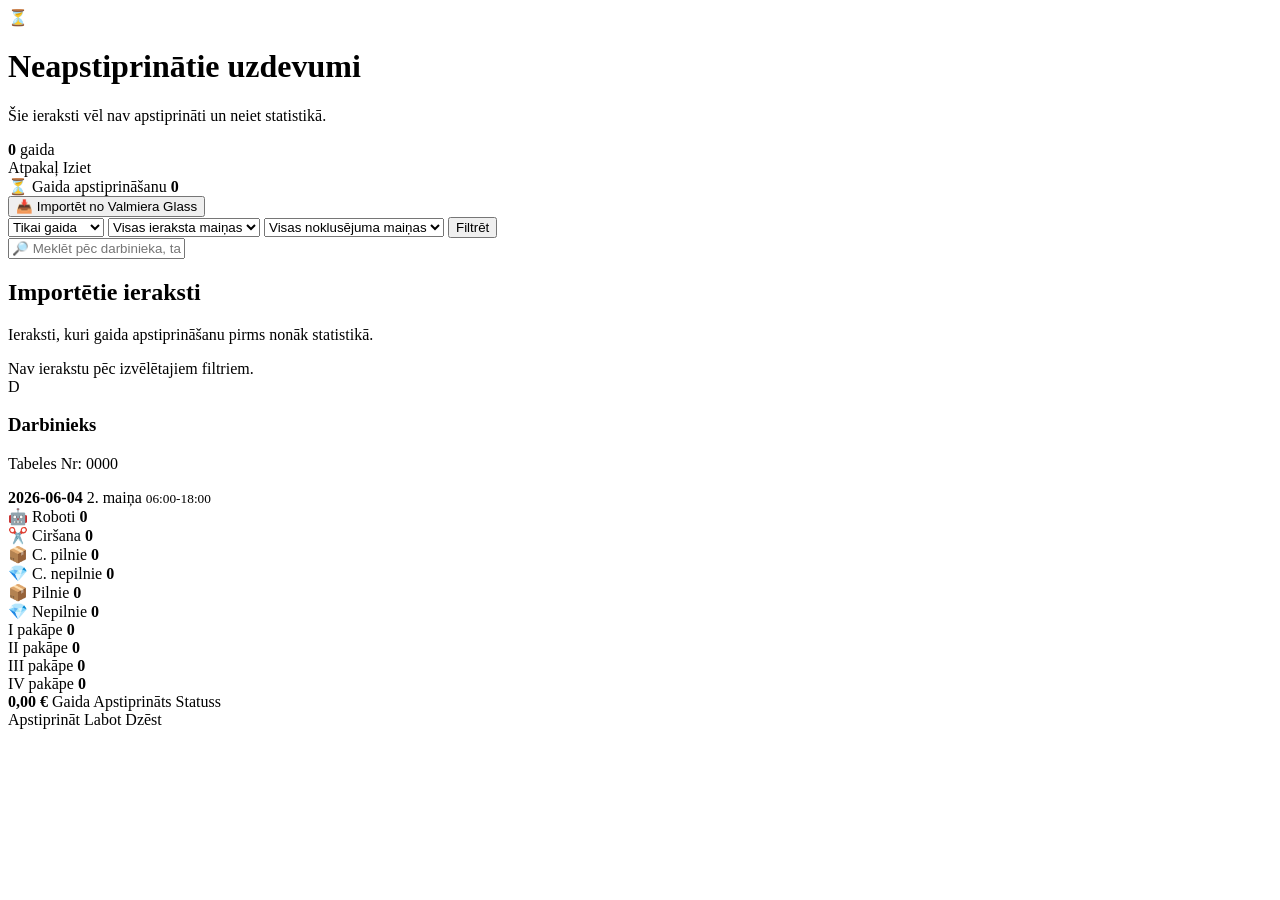
<file: src/main/resources/templates/pending-records.html>
<!DOCTYPE html>
<html lang="lv" xmlns:th="http://www.thymeleaf.org">
<head>
    <meta charset="UTF-8">
    <title>Neapstiprinātie ieraksti</title>
    <link rel="stylesheet" th:href="@{/css/style.css}">
</head>

<body>

<div class="container compact-container">

    <div class="pending-hero pending-hero-wow">
        <div>
            <div class="pending-icon">⏳</div>
            <h1>Neapstiprinātie uzdevumi</h1>
            <p>Šie ieraksti vēl nav apstiprināti un neiet statistikā.</p>
        </div>

        <div class="pending-hero-right">
            <div class="pending-big-count">
                <strong th:text="${pendingCount}">0</strong>
                <span>gaida</span>
            </div>

            <div class="menu-buttons">
                <a class="btn ghost" th:href="@{/}">Atpakaļ</a>
                <a class="btn ghost danger" th:href="@{/logout}">Iziet</a>
            </div>
        </div>
    </div>

   <div class="pending-top-stats">

    <div class="pending-stat-box">
        <span>⏳ Gaida apstiprināšanu</span>
        <strong th:text="${pendingCount}">0</strong>
    </div>

</div>

<button type="button"
        class="btn primary"
        onclick="testBrowserImport()">
    📥 Importēt no Valmiera Glass
</button>
    <div class="pending-filter-card">
        <form method="get" action="/pending-records" class="pending-filter-grid">

            <select name="status">
                <option value="PENDING" th:selected="${selectedStatus == 'PENDING'}">Tikai gaida</option>
                <option value="APPROVED" th:selected="${selectedStatus == 'APPROVED'}">Apstiprinātie</option>
                <option value="ALL" th:selected="${selectedStatus == 'ALL'}">Visi statusi</option>
            </select>

            <select name="shiftName">
                <option value="ALL" th:selected="${selectedShiftName == 'ALL'}">Visas ieraksta maiņas</option>
                <option value="1. maiņa" th:selected="${selectedShiftName == '1. maiņa'}">1. maiņa</option>
                <option value="2. maiņa" th:selected="${selectedShiftName == '2. maiņa'}">2. maiņa</option>
                <option value="3. maiņa" th:selected="${selectedShiftName == '3. maiņa'}">3. maiņa</option>
                <option value="4. maiņa" th:selected="${selectedShiftName == '4. maiņa'}">4. maiņa</option>
            </select>

            <select name="defaultShiftName">
                <option value="ALL" th:selected="${selectedDefaultShiftName == 'ALL'}">Visas noklusējuma maiņas</option>
                <option value="1. maiņa" th:selected="${selectedDefaultShiftName == '1. maiņa'}">Darbinieki no 1. maiņas</option>
                <option value="2. maiņa" th:selected="${selectedDefaultShiftName == '2. maiņa'}">Darbinieki no 2. maiņas</option>
                <option value="3. maiņa" th:selected="${selectedDefaultShiftName == '3. maiņa'}">Darbinieki no 3. maiņas</option>
                <option value="4. maiņa" th:selected="${selectedDefaultShiftName == '4. maiņa'}">Darbinieki no 4. maiņas</option>
            </select>

            <button type="submit" class="btn primary">Filtrēt</button>
        </form>

        <input type="text"
               id="pendingSearch"
               class="pending-search"
               placeholder="🔎 Meklēt pēc darbinieka, tabeles nr., datuma vai maiņas...">
    </div>

    <div class="section-card pending-section">
        <div class="section-header">
    <div>
        <h2>Importētie ieraksti</h2>
        <p>Ieraksti, kuri gaida apstiprināšanu pirms nonāk statistikā.</p>
    </div>
</div>

        <div th:if="${#lists.size(records) == 0}" class="empty-report">
            Nav ierakstu pēc izvēlētajiem filtriem.
        </div>

        <div class="pending-wow-list" th:if="${#lists.size(records) > 0}">

            <div class="pending-wow-row" th:each="record : ${records}">

                <div class="pending-person-block">
                    <div class="pending-person-avatar">
                        <span th:text="${#strings.substring(record.employeeName,0,1)}">D</span>
                    </div>

                    <div>
                        <h3 th:text="${record.employeeName}">Darbinieks</h3>
                        <p th:text="'Tabeles Nr: ' + ${record.tabelesNr}">Tabeles Nr: 0000</p>
                    </div>
                </div>

                <div class="pending-date-block">
                    <strong th:text="${record.date}">2026-06-04</strong>
                    <span th:text="${record.shiftName}">2. maiņa</span>
                    <small th:text="${record.workPeriod}">06:00-18:00</small>
                </div>

                <div class="pending-values-wow">

                    <div class="pending-value-card robot" th:if="${record.roboti > 0}">
                        <span>🤖 Roboti</span>
                        <strong th:text="${#numbers.formatDecimal(record.roboti,1,0)}">0</strong>
                    </div>

                    <div class="pending-value-card cut" th:if="${record.cirsana > 0}">
                        <span>✂️ Ciršana</span>
                        <strong th:text="${#numbers.formatDecimal(record.cirsana,1,0)}">0</strong>
                    </div>

                    <div class="pending-value-card full" th:if="${record.cirsanaPilnie > 0}">
                        <span>📦 C. pilnie</span>
                        <strong th:text="${#numbers.formatDecimal(record.cirsanaPilnie,1,0)}">0</strong>
                    </div>

                    <div class="pending-value-card partial" th:if="${record.cirsanaNepilnie > 0}">
                        <span>💎 C. nepilnie</span>
                        <strong th:text="${#numbers.formatDecimal(record.cirsanaNepilnie,1,0)}">0</strong>
                    </div>

                    <div class="pending-value-card full" th:if="${record.pilnie > 0}">
                        <span>📦 Pilnie</span>
                        <strong th:text="${#numbers.formatDecimal(record.pilnie,1,0)}">0</strong>
                    </div>

                    <div class="pending-value-card partial" th:if="${record.nepilnie > 0}">
                        <span>💎 Nepilnie</span>
                        <strong th:text="${#numbers.formatDecimal(record.nepilnie,1,0)}">0</strong>
                    </div>

                    <div class="pending-value-card grade" th:if="${record.pirmaPakape > 0}">
                        <span>I pakāpe</span>
                        <strong th:text="${#numbers.formatDecimal(record.pirmaPakape,1,0)}">0</strong>
                    </div>

                    <div class="pending-value-card grade" th:if="${record.otraPakape > 0}">
                        <span>II pakāpe</span>
                        <strong th:text="${#numbers.formatDecimal(record.otraPakape,1,0)}">0</strong>
                    </div>

                    <div class="pending-value-card grade" th:if="${record.treshaPakape > 0}">
                        <span>III pakāpe</span>
                        <strong th:text="${#numbers.formatDecimal(record.treshaPakape,1,0)}">0</strong>
                    </div>

                    <div class="pending-value-card grade" th:if="${record.ceturtaPakape > 0}">
                        <span>IV pakāpe</span>
                        <strong th:text="${#numbers.formatDecimal(record.ceturtaPakape,1,0)}">0</strong>
                    </div>

                </div>

                <div class="pending-money-block">
                    <strong th:text="${#numbers.formatDecimal(record.bonus,1,2)} + ' €'">0,00 €</strong>

                    <span class="pending-status" th:if="${record.status == 'PENDING'}">Gaida</span>
                    <span class="status active" th:if="${record.status == 'APPROVED'}">Apstiprināts</span>
                    <span class="status inactive"
                          th:if="${record.status != 'PENDING' and record.status != 'APPROVED'}"
                          th:text="${record.status}">Statuss</span>
                </div>

                <div class="pending-actions pending-actions-wow">
                    <a class="small-btn green"
                       th:if="${record.status == 'PENDING'}"
                       th:href="@{/pending-records/approve/{id}(id=${record.id})}"
                       onclick="return confirm('Apstiprināt šo ierakstu?')">
                        Apstiprināt
                    </a>

                    <a class="small-btn blue"
                       th:href="@{/pending-records/edit/{id}(id=${record.id})}">
                        Labot
                    </a>

                    <a class="small-btn red"
                       th:href="@{/pending-records/delete/{id}(id=${record.id})}"
                       onclick="return confirm('Tiešām dzēst šo ierakstu?')">
                        Dzēst
                    </a>
                </div>

            </div>

        </div>
    </div>

</div>

<script>
    const pendingSearch = document.getElementById("pendingSearch");

    if (pendingSearch) {
        pendingSearch.addEventListener("keyup", function () {
            const value = this.value.toLowerCase();
            const rows = document.querySelectorAll(".pending-wow-row");

            rows.forEach(function (row) {
                const text = row.innerText.toLowerCase();
                row.style.display = text.includes(value) ? "" : "grid";
            });
        });
    }
</script>
<script>
async function testBrowserImport() {

    try {

        const response = await fetch(
            "https://webapp.valmiera-glass.com/krasns/endfindingRacksWorkers.php"
        );

        const html = await response.text();

        console.log("=== VALMIERA GLASS HTML ===");
        console.log(html);

        alert("Lapa nolasīta. Atver F12 -> Console");

    } catch (error) {

        console.error("BROWSER IMPORT ERROR:");
        console.error(error);

        alert("Kļūda. Atver F12 -> Console");
    }
}
</script>
</body>
</html>
</file>
